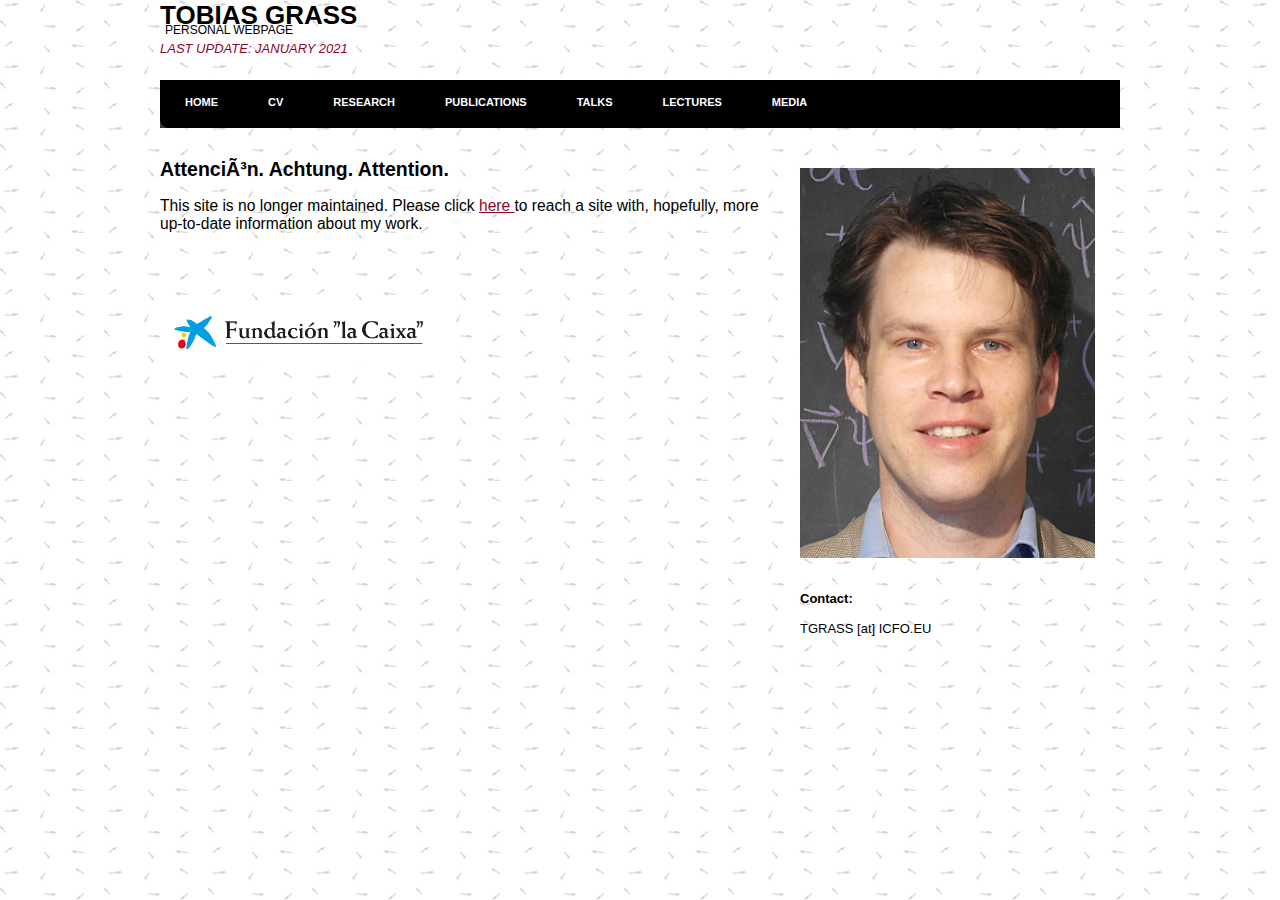
<file: index.html>
<html>
  <head>
    <meta content="text/html; charset=windows-1252" http-equiv="content-type">
    <title>Tobias Grass</title>
    <link href="style.css" rel="stylesheet" type="text/css" media="all">
  </head>
  <body>
    <div id="logo">
      <h1>Tobias Grass</h1>
      <p>Personal webpage</p>
      <address> <a>last update: January 2021</a> </address>
    </div>
    <div id="menu">
      <ul>
        <li class="first"><a href="index.html" accesskey="1" title="">Home</a></li>
        <li><a href="cv.html" accesskey="2" title="">CV</a></li>
        <li><a href="research.html" accesskey="3" title="">Research</a></li>
        <li><a href="publications.html" accesskey="4" title="">Publications</a></li>
        <li><a href="talks.html" accesskey="5">Talks</a></li>
        <li><a href="lectures.html" accesskey="6">Lectures</a></li>
        <li><a href="media.html" accesskey="7">Media</a></li>
      </ul>
    </div>
    <div id="page">
      <div id="content">
        <h2> Attención. Achtung. Attention. </h2>
        <span style="font-size: larger;">
          This site is no longer maintained. Please click
          <a href=http://tobigrass.wordpress.com> here </a> to reach a site with, hopefully, more up-to-date information about my work.
        </span>
      <p><br>
      </p>  
      <p><br>
      </p>
            <a href="https://becarioslacaixa.net/tobias-grass--B004844?nav=true"> 
       <img style="width: 280px; height: 60px;" src="images/logo_LC_ES.jpg" alt=""
            class="aligncenter border">
      </a> 
      </div>      
    </div>
    <div id="sidebar">
      <ul>
        <li> <img style="width: 295px; height: 390px;" src="images/picture_tg_small.jpg" alt=""
            class="aligncenter border"> <br>
          <br>
          <br>
          <b>Contact:</b><br>
          <br>
          TGRASS [at] ICFO.EU</li>
      </ul>
    </div>
  </body>
</html>
</file>
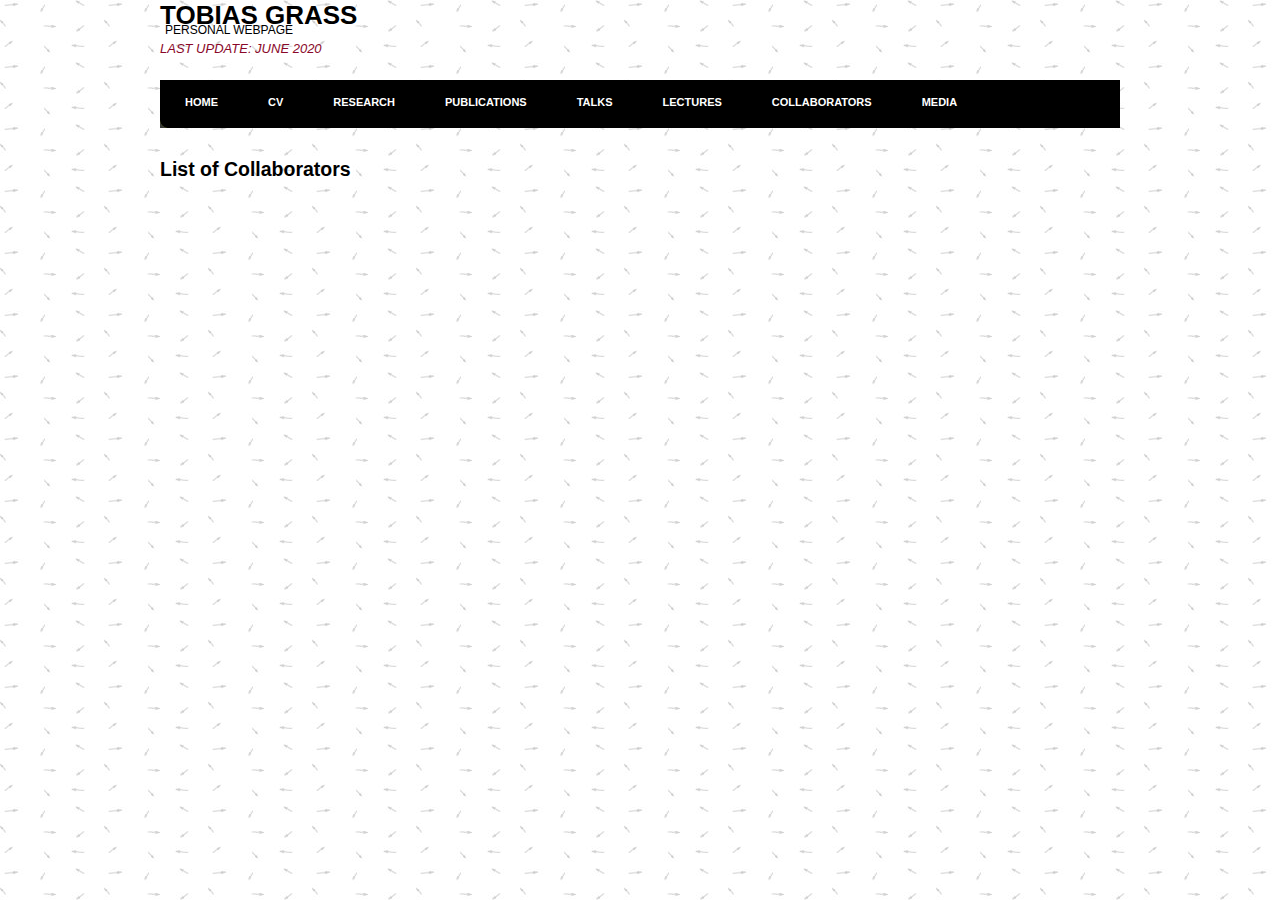
<file: collab.html>
<html>
  <head>
    <meta content="text/html; charset=windows-1252" http-equiv="content-type">
    <title>Tobias Grass</title>
    <link href="style.css" rel="stylesheet" type="text/css" media="all">
  </head>
  <body>
    <div id="logo">
      <h1>Tobias Grass</h1>
      <p>Personal webpage</p>
      <address> <a>last update: June 2020</a> </address>
    </div>
    <div id="menu">
      <ul>
        <li class="first"><a href="index.html" accesskey="1" title="">Home</a></li>
        <li><a href="cv.html" accesskey="2" title="">CV</a></li>
        <li><a href="research.html" accesskey="3" title="">Research</a></li>
        <li><a href="publications.html" accesskey="4" title="">Publications</a></li>
        <li><a href="talks.html" accesskey="5">Talks</a></li>
        <li><a href="lectures.html" accesskey="6">Lectures</a></li>
        <li><a href="collab.html" accesskey="7">Collaborators</a></li>
        <li><a href="media.html" accesskey="8">Media</a></li>
      </ul>
    </div>
    <div id="page">
      <div id="content">
        <h2> List of Collaborators</h2>
        </div>
        </div>
  </body>
</html>
</file>
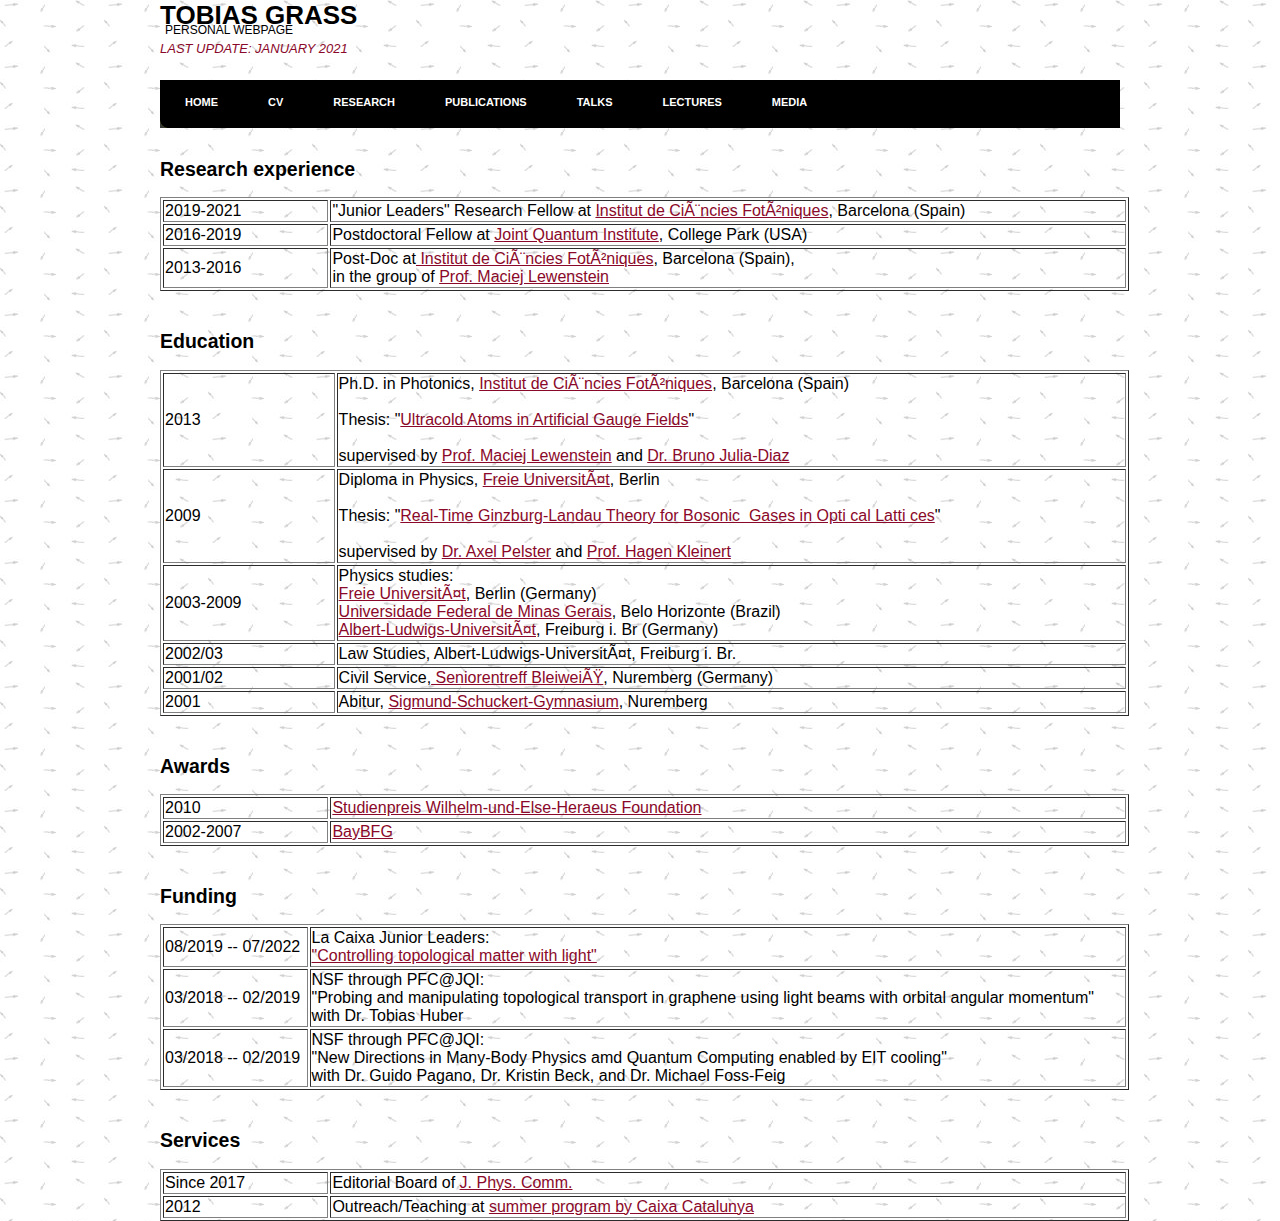
<file: cv.html>
<html>
  <head>
    <meta content="text/html; charset=windows-1252" http-equiv="content-type">
    <title>Tobias Grass</title>
    <link href="style.css" rel="stylesheet" type="text/css" media="all">
  </head>
  <body>
    <div id="logo">
      <h1>Tobias Grass</h1>
      <p>Personal webpage</p>
      <address> <a>last update: January 2021</a> </address>
    </div>
    <div id="menu">
      <ul>
        <li class="first"><a href="index.html" accesskey="1" title="">Home</a></li>
        <li><a href="cv.html" accesskey="2" title="">CV</a></li>
        <li><a href="research.html" accesskey="3" title="">Research</a></li>
        <li><a href="publications.html" accesskey="4" title="">Publications</a></li>
        <li><a href="talks.html" accesskey="5">Talks</a></li>
        <li><a href="lectures.html" accesskey="6">Lectures</a></li>
        <li><a href="media.html" accesskey="7">Media</a></li>
      </ul>
    </div>
    <div id="page">
      <div id="content">
        <h2>Research experience</h2>
        <table style="width: 969px; height: 50px;" border="1">
          <tbody>
	   <tr>
              <td>2019-2021</td>
              <td> "Junior Leaders" Research Fellow at <a href="http://www.icfo.eu">
                  Institut de Ciències Fotòniques</a>, Barcelona (Spain)</td>
            </tr>  
            <tr>
              <td>2016-2019</td>
              <td>Postdoctoral Fellow at <a href="http://www.jqi.umd.edu">Joint
                  Quantum Institute</a>, College Park (USA)</td>
            </tr>
            <tr>
              <td style="width: 161.383px;">2013-2016</td>
              <td style="width: 791.617px;">Post-Doc at<a href="http://www.icfo.eu">
                  Institut de Ciències Fotòniques</a>, Barcelona (Spain),<br>
                in the group of <a href="https://www.icfo.eu/research/84-group-member-details?people_id=25&amp;gid=23">Prof.
                  Maciej Lewenstein</a> </td>
            </tr>
          </tbody>
        </table>
        <h2><br>
        </h2>
        <h2>Education</h2>
        <table style="width: 969px; height: 346px;" border="1">
          <tbody>
            <tr>
              <td>2013</td>
              <td> Ph.D. in Photonics, <a href="http://www.icfo.eu">Institut de
                  Ciències Fotòniques</a>, Barcelona (Spain)<br>
                <br>
                Thesis: "<a href="thesis.pdf">Ultracold Atoms in Artificial
                  Gauge Fields</a>"<br>
                <br>
                supervised by <a href="https://www.icfo.eu/research/84-group-member-details?people_id=25&amp;gid=23">Prof.
                  Maciej Lewenstein</a> and <a href="http://www.ecm.ub.es/%7Ebruno/">Dr.
                  Bruno Julia-Diaz</a><br>
              </td>
            </tr>
            <tr>
              <td>2009</td>
              <td>Diploma in Physics, <a href="http://www.fu-berlin.de">Freie
                  Universität</a>, Berlin<br>
                <br>
                Thesis: "<a href="diploma.pdf">Real-Time Ginzburg-Landau Theory
                  for Bosonic&nbsp; Gases in Opti cal Latti ces</a>"<br>
                <br>
                supervised by <a href="http://www-user.rhrk.uni-kl.de/%7Eapelster/">Dr.
                  Axel Pelster</a> and <a href="http://users.physik.fu-berlin.de/%7Ekleinert/kleinert/">Prof.
                  Hagen Kleinert</a><br>
              </td>
            </tr>
            <tr>
              <td style="width: 167.083px;">2003-2009</td>
              <td style="width: 782.917px;">Physics studies:<br>
                <a href="http://www.fu-berlin.de">Freie Universität</a>, Berlin
                (Germany)<br>
                <a href="http://www.ufmg.br">Universidade Federal de Minas
                  Gerais</a>, Belo Horizonte (Brazil)<br>
                <a href="https://www.uni-freiburg.de">Albert-Ludwigs-Universität</a>,
                Freiburg i. Br (Germany)<br>
              </td>
            </tr>
            <tr>
              <td>2002/03</td>
              <td> Law Studies, Albert-Ludwigs-Universität, Freiburg i. Br.<br>
              </td>
            </tr>
            <tr>
              <td>2001/02</td>
              <td>Civil Service,<a href="https://www.nuernberg.de/internet/seniorenamt/veranstaltungen_treffs.html">
                  Seniorentreff Bleiweiß</a>, Nuremberg (Germany)<br>
              </td>
            </tr>
            <tr>
              <td>2001</td>
              <td>Abitur, <a href="http://www.sigmund-schuckert-gymnasium.de/wordpress/">Sigmund-Schuckert-Gymnasium</a>,
                Nuremberg</td>
            </tr>
          </tbody>
        </table>
        <h2><br>
        </h2>
        <h2>Awards</h2>
        <table style="width: 969px; height: 50px;" border="1">
          <tbody>
            <tr>
              <td>2010<br>
              </td>
              <td><a href="http://www.we-heraeus-stiftung.de/index.php?option=com_content&amp;view=article&amp;id=135&amp;Itemid=563">Studienpreis
                  Wilhelm-und-Else-Heraeus Foundation</a><br>
              </td>
            </tr>
            <tr>
              <td style="width: 161.383px;">2002-2007<br>
              </td>
              <td style="width: 791.617px;"><a href="https://de.wikipedia.org/wiki/Stipendium_f%C3%BCr_besonders_Begabte"><span
                    style="color: #8a0829;">BayBFG</span></a></td>
            </tr>
          </tbody>
        </table>
        <h2><br>
        </h2>
	<h2>Funding</h2>
        <table style="width: 969px; height: 50px;" border="1">
          <tbody>
            <tr>
<td>08/2019 -- 07/2022<br>
              </td>
              <td>
La Caixa Junior Leaders: <br> <a href="https://www.becarioslacaixa.net/tobias-grass--B004844?nav=true">"Controlling topological matter with light"</a>
              </td>
	</tr><tr>
 <td>03/2018 -- 02/2019<br>
              </td>
              <td>
NSF through PFC@JQI: <br>"Probing and manipulating topological transport in graphene using light beams with orbital angular momentum" <br>
with Dr. Tobias Huber
		<br>
              </td>
	</tr><tr>
    <td>03/2018 -- 02/2019<br>
              </td>
            <td>
NSF through PFC@JQI: <br> "New Directions in Many-Body Physics amd Quantum Computing enabled by EIT cooling" <br>
with Dr. Guido Pagano, Dr. Kristin Beck, and Dr. Michael Foss-Feig
		<br>
              </td>
            </tr>
          </tbody>
        </table>
        <h2><br>
        </h2>
        <h2>Services</h2>
        <table style="width: 969px; height: 50px;" border="1">
          <tbody>
            <tr>
              <td>Since 2017<br>
              </td>
              <td>Editorial Board of <a href="http://iopscience.iop.org/journal/2399-6528"><span
                    style="color: #8a0829;">J. Phys. Comm.</span></a><br>
              </td>
            </tr>
            <tr>
              <td style="width: 161.383px;">2012<br>
              </td>
              <td style="width: 791.617px;">Outreach/Teaching at <a href="http://www.jovesiciencia.com">summer
                  program by Caixa Catalunya</a></td>
            </tr>
          </tbody>
        </table>
      </div>
    </div>
    <br>
    <br>
    <br>
    <br>
    <br>
    <br>
    <br>
    <div id="sidebar">
      <ul>
        <li>&nbsp; <br>
          <br>
          <br>
        </li>
      </ul>
    </div>
  </body>
</html>
</file>
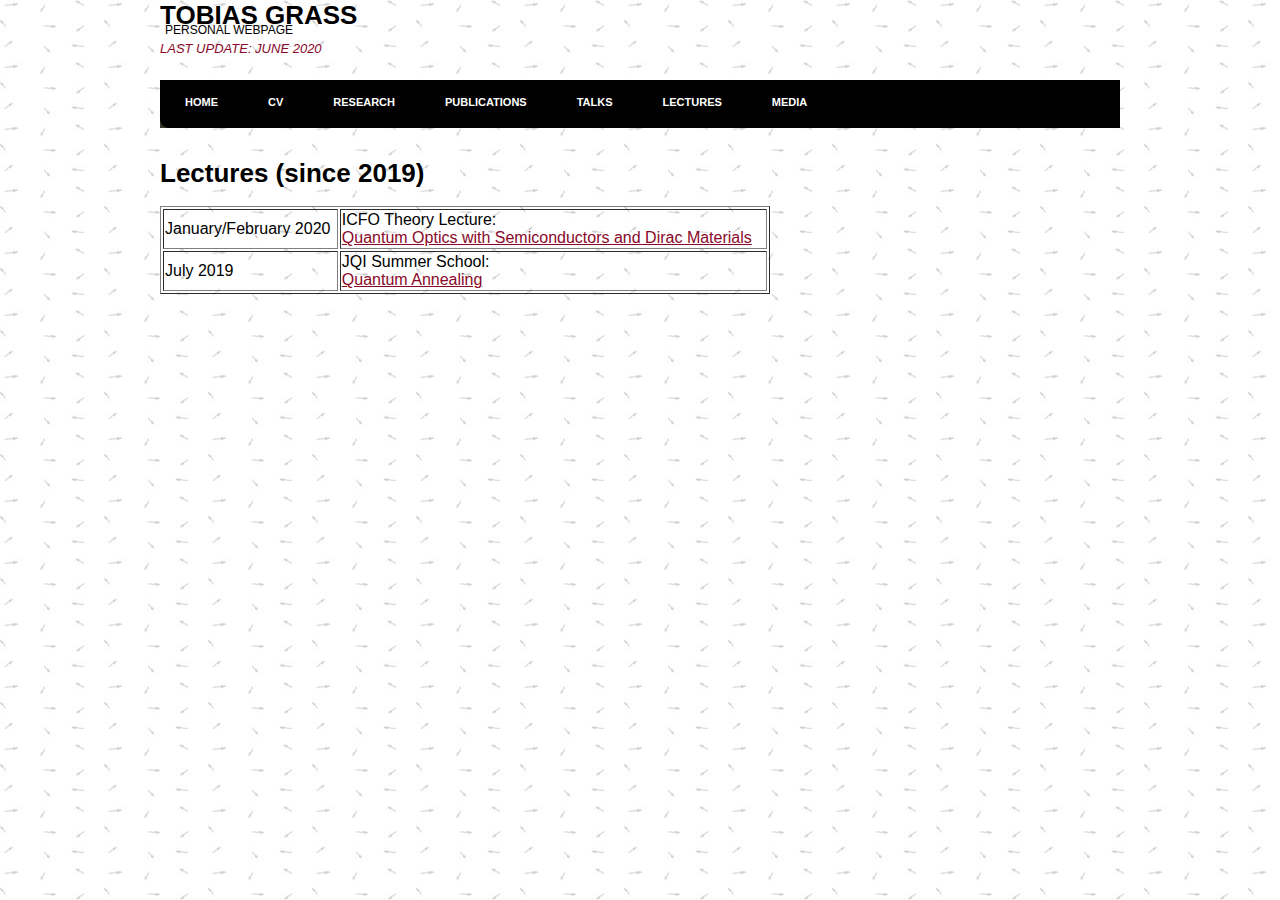
<file: lectures.html>
<html>
  <head>
    <meta content="text/html; charset=windows-1252" http-equiv="content-type">
    <title>Tobias Grass</title>
    <link href="style.css" rel="stylesheet" type="text/css" media="all">
  </head>
  <body>
    <div id="logo">
      <h1>Tobias Grass</h1>
      <p>Personal webpage</p>
      <address> <a>last update: June 2020</a> </address>
    </div>
    <div id="menu">
      <ul>
        <li class="first"><a href="index.html" accesskey="1" title="">Home</a></li>
        <li><a href="cv.html" accesskey="2" title="">CV</a></li>
        <li><a href="research.html" accesskey="3" title="">Research</a></li>
        <li><a href="publications.html" accesskey="4" title="">Publications</a></li>
        <li><a href="talks.html" accesskey="5">Talks</a></li>
        <li><a href="lectures.html" accesskey="6">Lectures</a></li>
        <li><a href="media.html" accesskey="7">Media</a></li>
      </ul>
    </div>
    <div id="page">
      <div id="content">
        <h1> Lectures (since 2019)</h1>
        <table border="1" width="100%">
          <tbody>
            <tr>
             <td>January/February 2020<br>
              </td>
              <td>ICFO Theory Lecture: 
              <br><a href="talks/ICFO_notes.pdf">Quantum Optics with Semiconductors and Dirac Materials</a></td>
            </tr><tr>
              <td>July 2019</td>
              <td>JQI Summer School: <br><a href="talks/JQI_lecture.pdf">Quantum Annealing</a></td>
            </tr>
          </div>
      </div>
          </html>
</file>
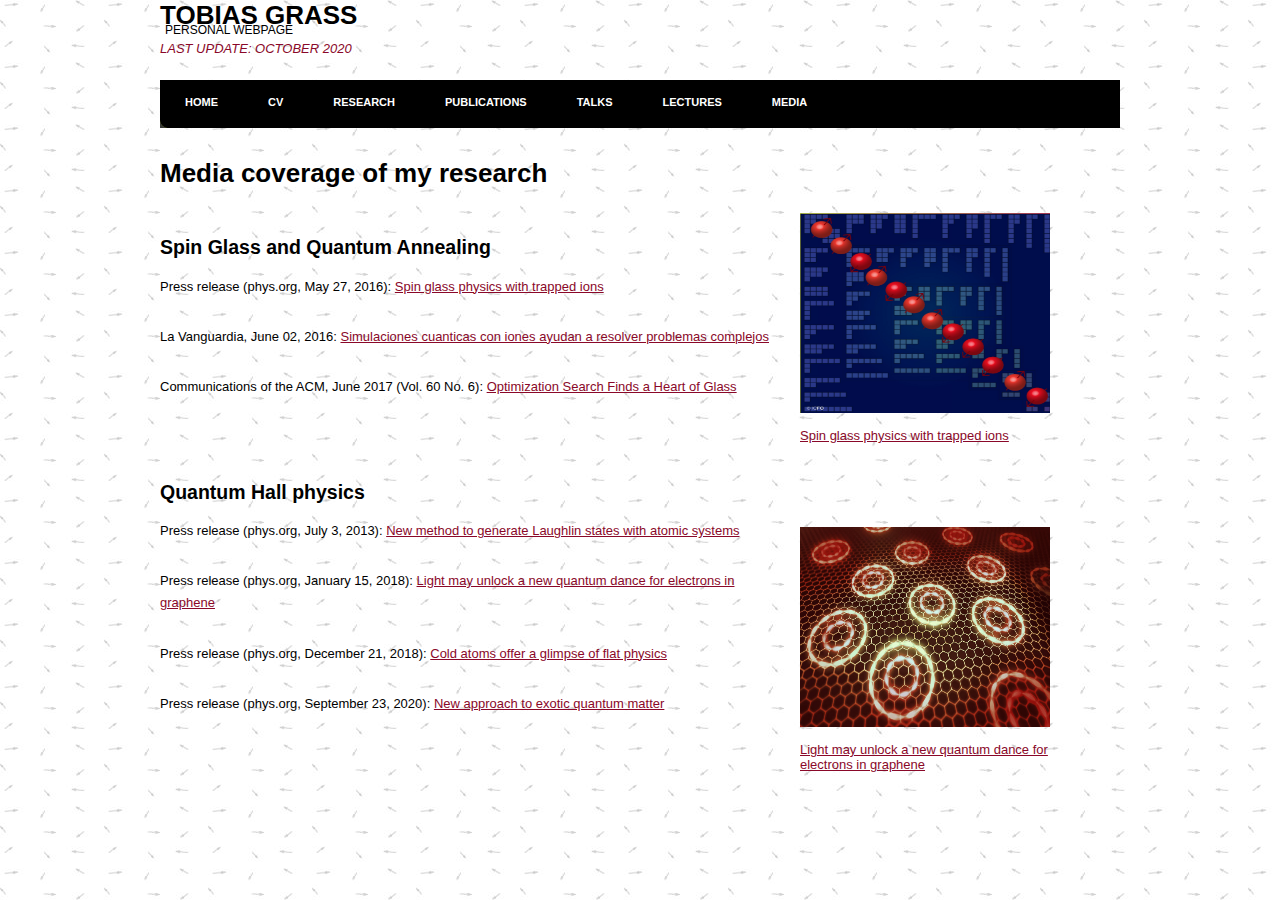
<file: media.html>
<html>
  <head>
    <meta content="text/html; charset=windows-1252" http-equiv="content-type">
    <title>Tobias Grass</title>
    <link href="style.css" rel="stylesheet" type="text/css" media="all">
  </head>
  <body>
    <div id="logo">
      <h1>Tobias Grass</h1>
      <p>Personal webpage</p>
      <address> <a>last update: October 2020</a> </address>
    </div>
    <div id="menu">
      <ul>
        <li class="first"><a href="index.html" accesskey="1" title="">Home</a></li>
        <li><a href="cv.html" accesskey="2" title="">CV</a></li>
        <li><a href="research.html" accesskey="3" title="">Research</a></li>
        <li><a href="publications.html" accesskey="4" title="">Publications</a></li>
        <li><a href="talks.html" accesskey="5">Talks</a></li>
        <li><a href="lectures.html" accesskey="6">Lectures</a></li>
        <li><a href="media.html" accesskey="7">Media</a></li>
      </ul>
    </div>
    <div id="page">
      <div id="content">
        <h1>Media coverage of my research</h1>
<br><br>
        <h2>Spin Glass and Quantum Annealing</h2>
	<p>Press release (phys.org, May 27, 2016):
        <a href="https://phys.org/news/2016-05-glass-physics-ions.html">Spin glass physics with trapped ions</a><br></p>
<br>
	<p>La Vanguardia, June 02, 2016:
	<a href="http://www.lavanguardia.com/vida/20160602/402222988579/simulaciones-cuanticas-con-iones-ayudan-a-resolver-problemas-complejos.html">Simulaciones cuanticas con iones ayudan a resolver problemas complejos</a><br></p>
<br>
	<p>Communications of the ACM, June 2017 (Vol. 60 No. 6):
	<a href="https://cacm.acm.org/magazines/2017/6/217733-optimization-search-finds-a-heart-of-glass/fulltext">Optimization Search Finds a Heart of Glass</a><br></p>
<p><br>
      </p>
<p><br>
      </p>
        <h2>Quantum Hall physics</h2>
	<p>Press release (phys.org, July 3, 2013):
	<a href="https://phys.org/news/2013-07-method-laughlin-states-atomic.html">New method to generate Laughlin states with atomic systems</a><br></p>
<br>
	<p>Press release (phys.org, January 15, 2018):
	<a href="https://phys.org/news/2018-01-quantum-electrons-graphene.html">Light may unlock a new quantum dance for electrons in graphene</a><br></p>
<br>
	<p>Press release (phys.org, December 21, 2018):
	<a href="https://phys.org/news/2018-12-cold-atoms-glimpse-flat-physics.html">Cold atoms offer a glimpse of flat physics </a><br></p>
<br>
	<p>Press release (phys.org, September 23, 2020):
	<a href="https://phys.org/news/2020-09-approach-exotic-quantum.html">New approach to exotic quantum matter</a><br></p>
<br>
        <p><span style="font-size: larger;"></span></p>
      </div>
    </div>
    <br>
    <br>
    <br>
    <div id="sidebar"> <img style="width: 250px; height: 200px;" src="images/spinglassphy.jpg"
        alt="" class="aligncenter border"> <br>
      <br>
      <a href="https://phys.org/news/2016-05-glass-physics-ions.html">Spin glass physics with trapped ions</a><br>
      <p><br>
      </p>
      <p><br>
      </p>
      <img style="width: 250px; height: 200px;" src="images/lightmayunlo.jpg" alt=""
        class="aligncenter border"> <br>
      <br>
      <a href="https://phys.org/news/2018-01-quantum-electrons-graphene.html">Light may unlock a new quantum dance for electrons in graphene</a><br>
    </div>
  </body>
</html>
</file>
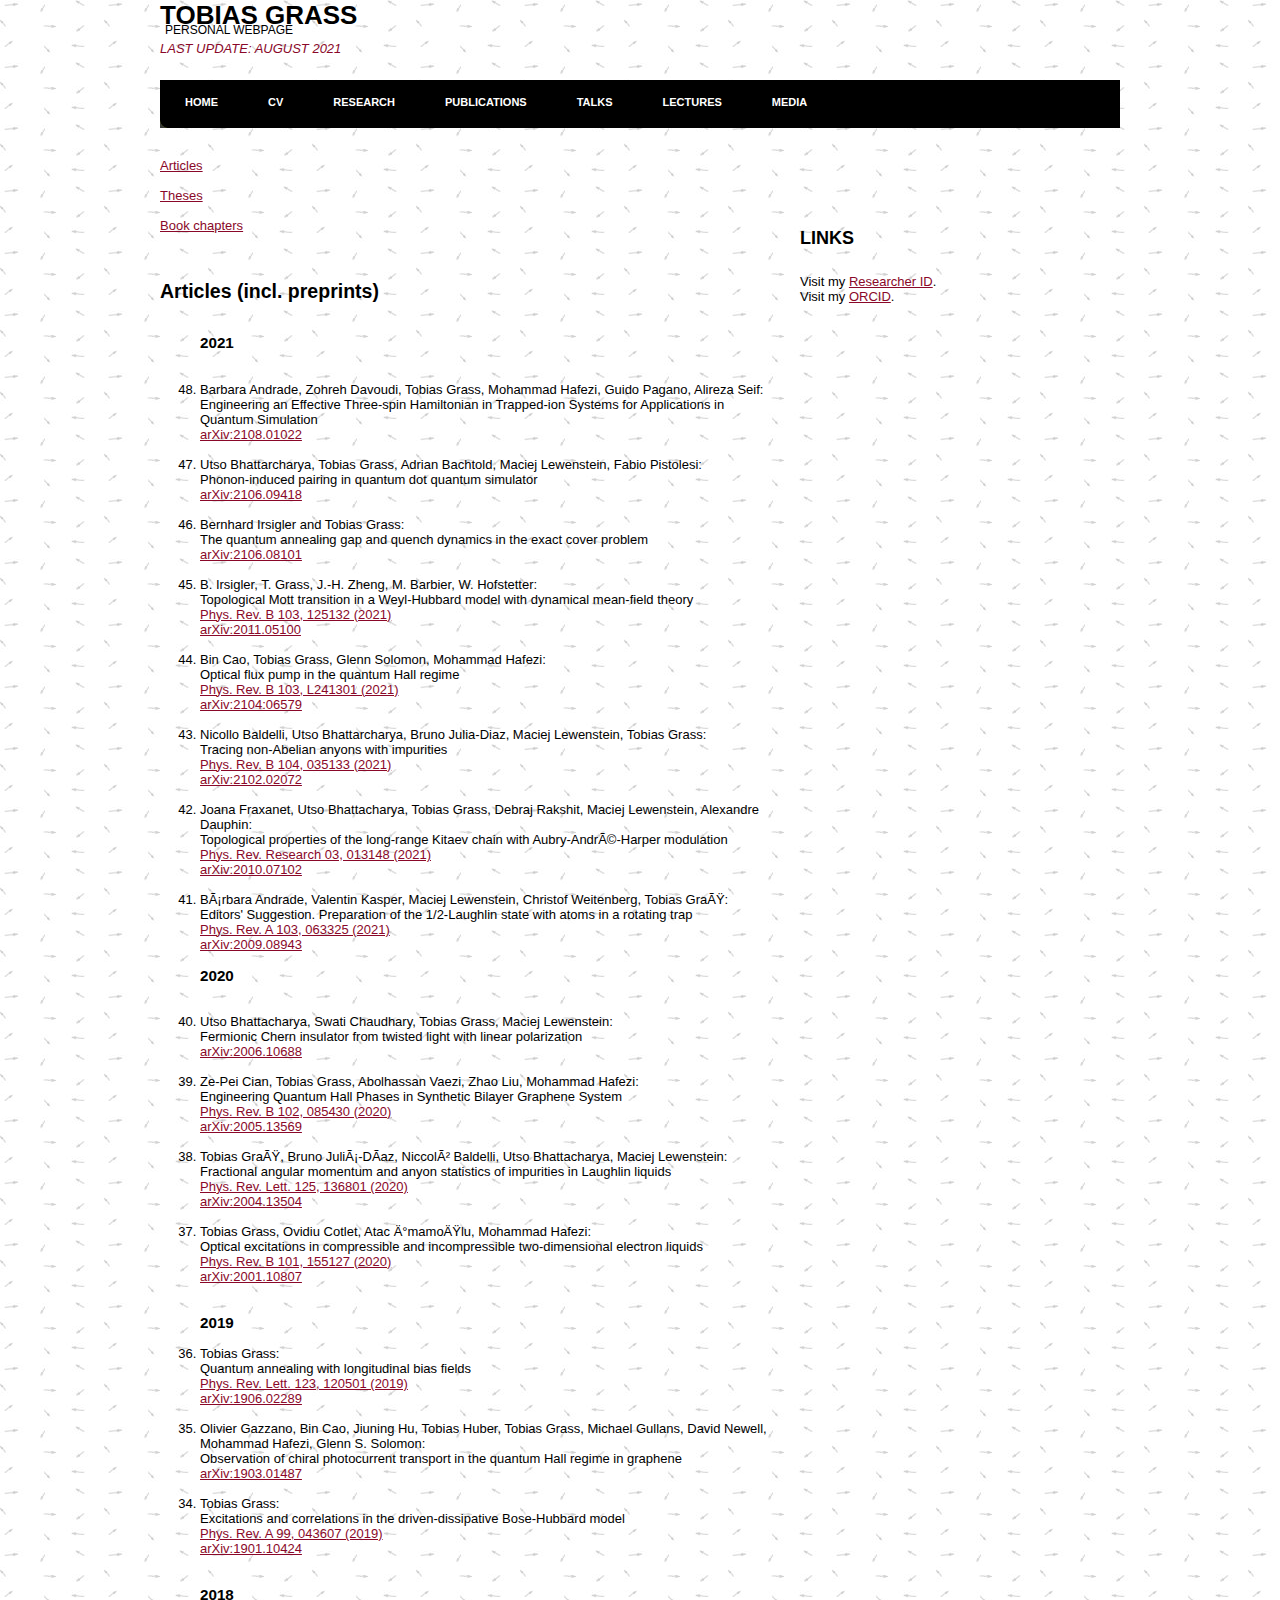
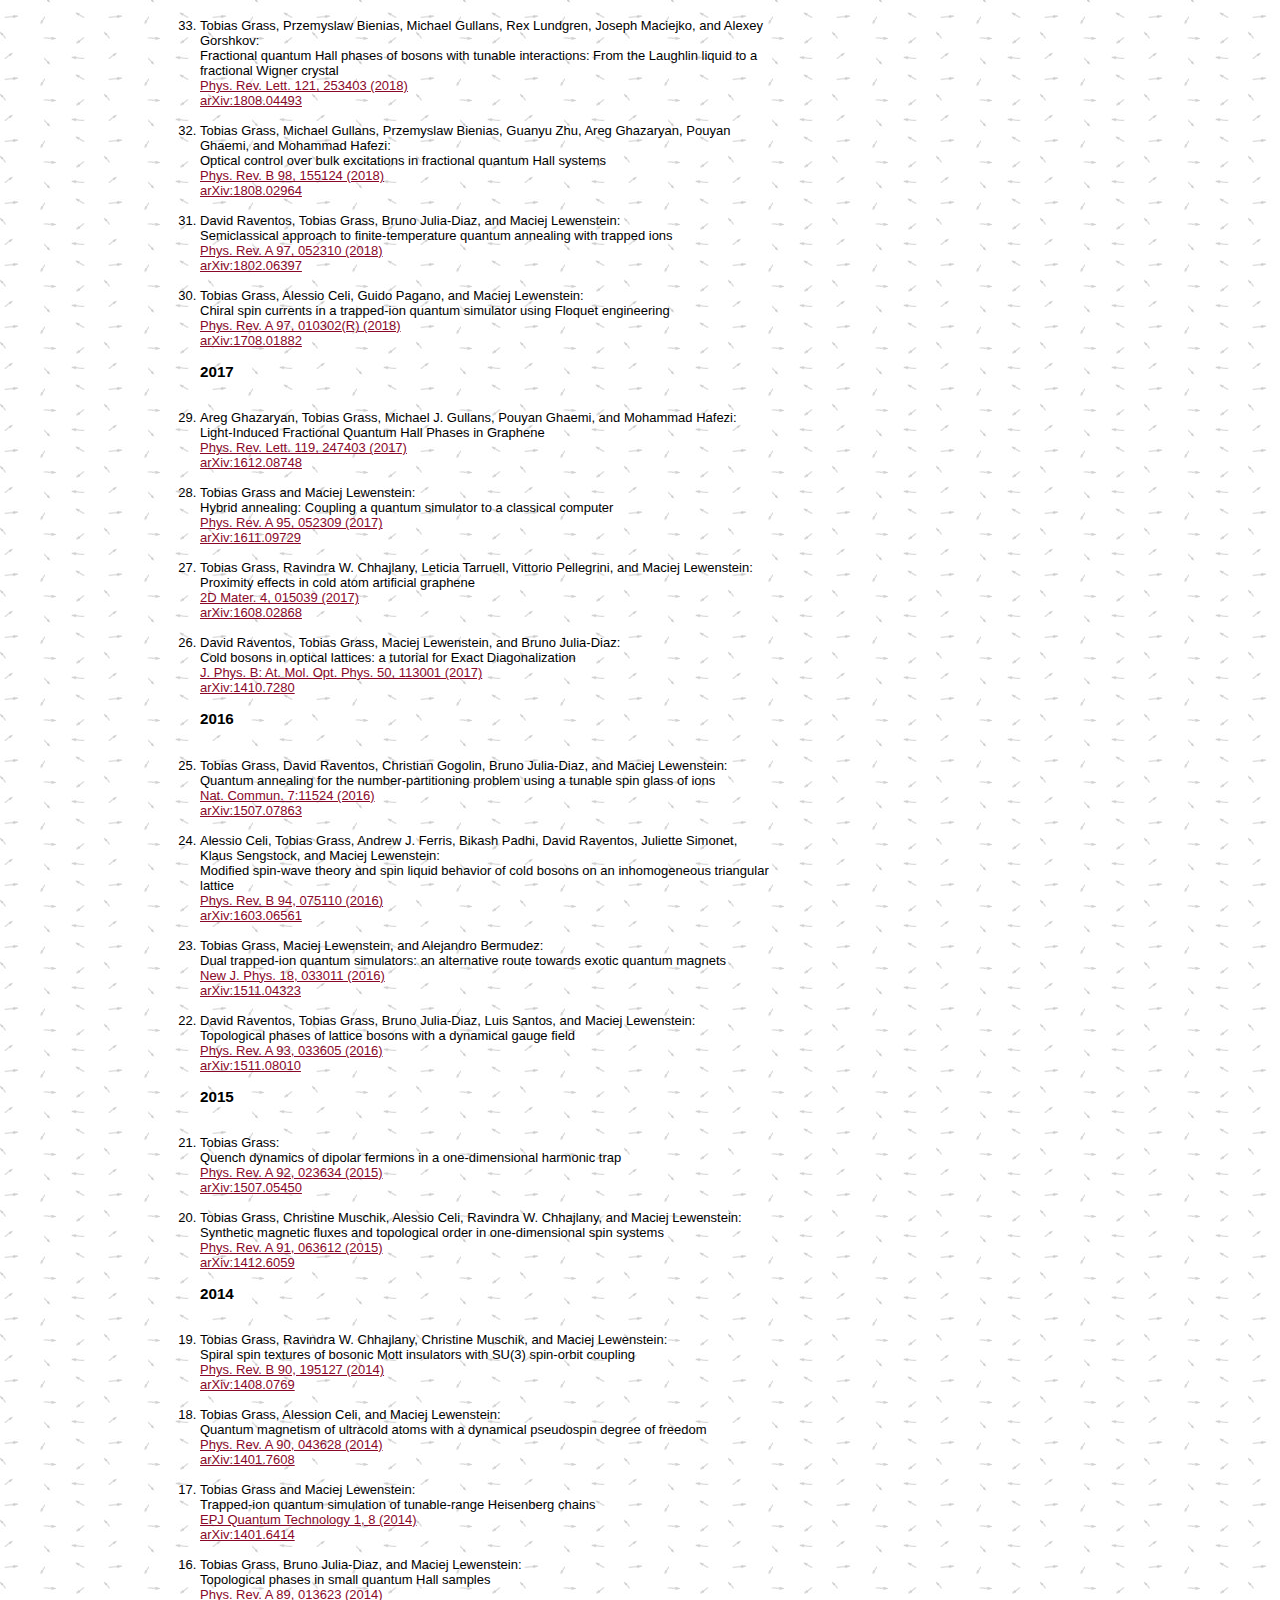
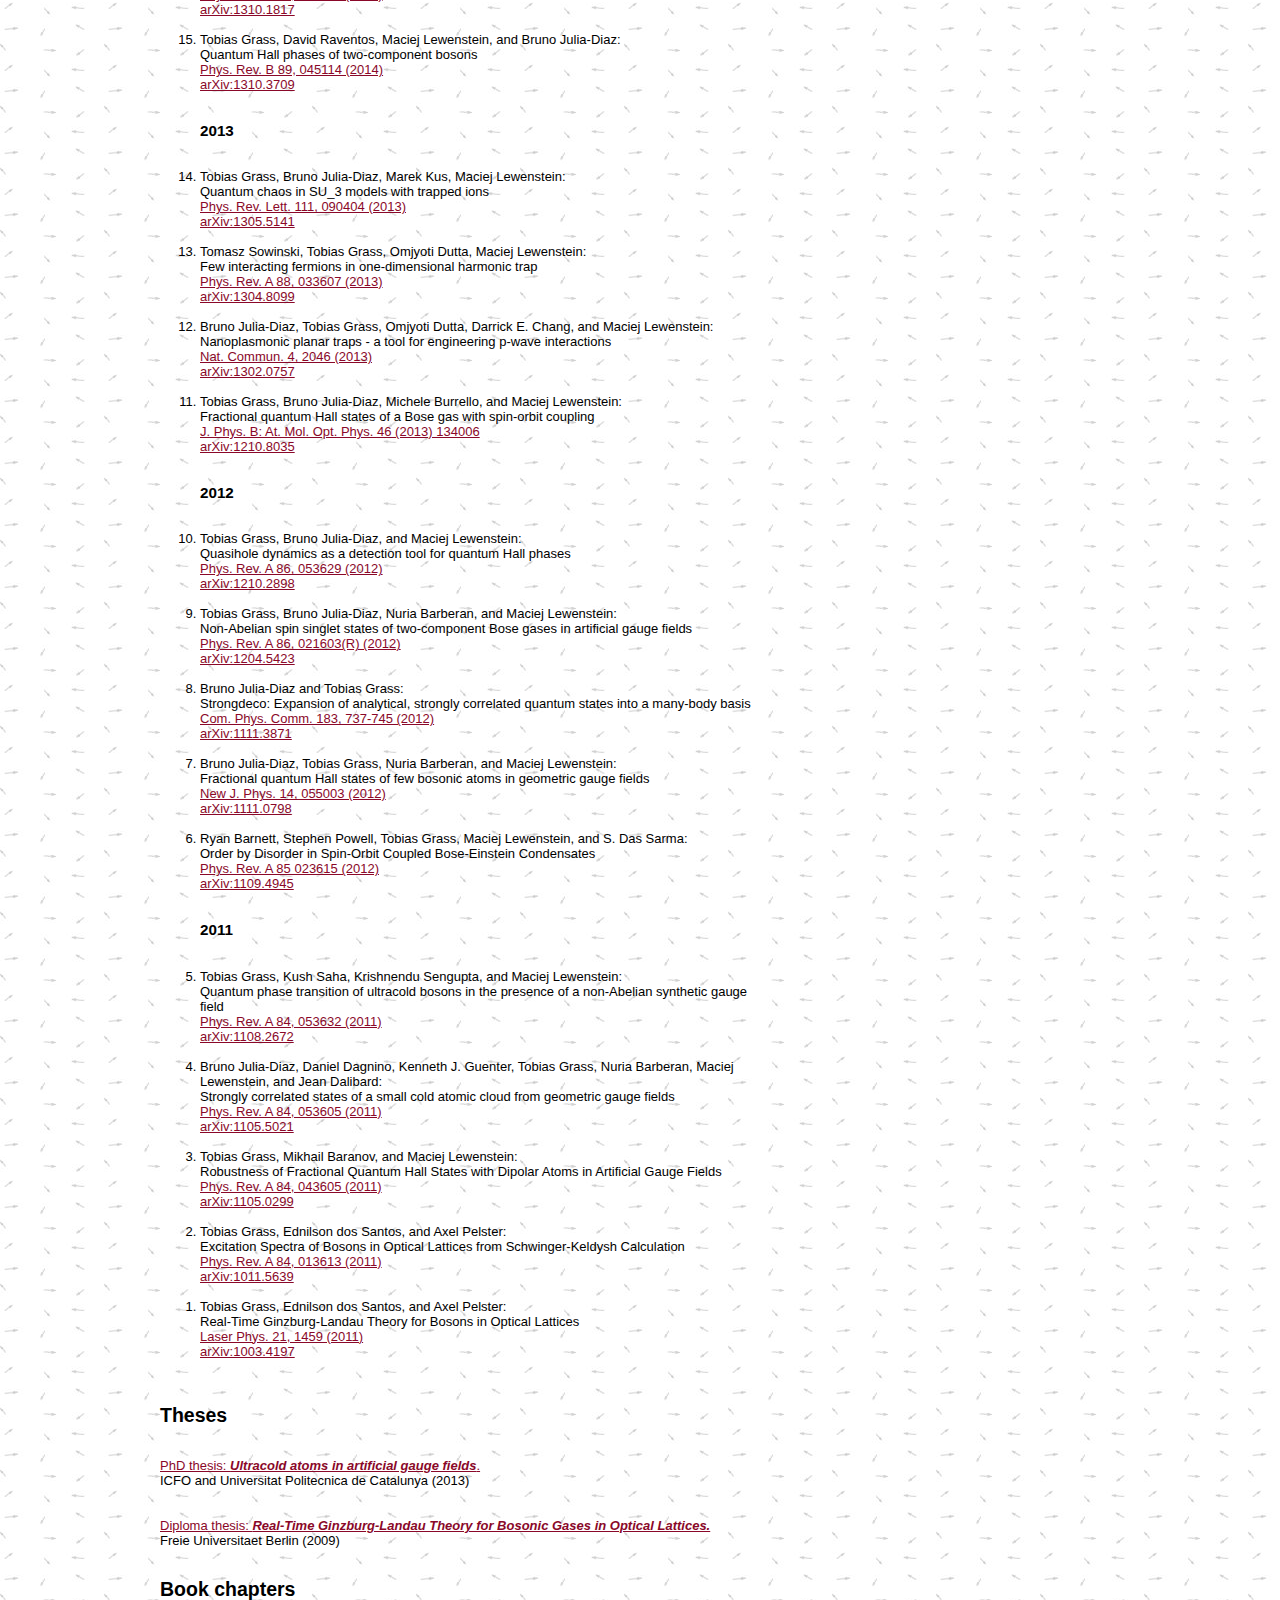
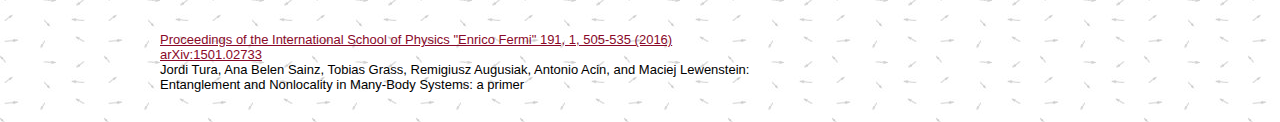
<file: publications.html>
<html>
  <head>
    <meta content="text/html; charset=windows-1252" http-equiv="content-type">
    <title>Tobias Grass</title>
    <link href="style.css" rel="stylesheet" type="text/css" media="all">
  </head>
  <body>
    <div id="logo">
      <h1>Tobias Grass</h1>
      <p>Personal webpage</p>
      <address> <a>last update: August 2021</a> </address>
    </div>
    <div id="menu">
      <ul>
        <li class="first"><a href="index.html" accesskey="1" title="">Home</a></li>
        <li><a href="cv.html" accesskey="2" title="">CV</a></li>
        <li><a href="research.html" accesskey="3" title="">Research</a></li>
        <li><a href="publications.html" accesskey="4" title="">Publications</a></li>
        <li><a href="talks.html" accesskey="5">Talks</a></li>
        <li><a href="lectures.html" accesskey="6">Lectures</a></li>
        <li><a href="media.html" accesskey="7">Media</a></li>
      </ul>
    </div>
    <div id="page">
      <div id="content"> <a href="#journal">Articles</a><br>
        <br>
        <a href="#thesis">Theses</a><br>
        <br>
        <a href="#book">Book chapters</a><br>
        <br>
        <h3><br>
        </h3>
        <h2>Articles (incl. preprints)<a name="journal"></a> </h2>
        <br>
        <ol reversed="">
	<h3> 2021</h3>
        <br>
	<li> 	
	Barbara Andrade, Zohreh Davoudi, Tobias Grass, Mohammad Hafezi, Guido Pagano, Alireza Seif:<br>
	Engineering an Effective Three-spin Hamiltonian in Trapped-ion Systems for Applications in Quantum Simulation  <br>
	<a href="https://arxiv.org/abs/2108.01022 "> arXiv:2108.01022  </a><br>
        <br>
	</li>
	<li> 	
	Utso Bhattarcharya, Tobias Grass, Adrian Bachtold, Maciej Lewenstein, Fabio Pistolesi:<br>
	Phonon-induced pairing in quantum dot quantum simulator <br>
	<a href="https://arxiv.org/abs/2106.09418 "> arXiv:2106.09418  </a><br>
        <br>
	</li>
	<li> 	
	Bernhard Irsigler and Tobias Grass:<br>
	The quantum annealing gap and quench dynamics in the exact cover problem  <br>
	<a href="https://arxiv.org/abs/2106.08101 "> arXiv:2106.08101  </a><br>
        <br>
	</li>
	<li> 	
	B. Irsigler, T. Grass, J.-H. Zheng, M. Barbier, W. Hofstetter:<br>
	Topological Mott transition in a Weyl-Hubbard model with dynamical mean-field theory <br>
	<a href="https://journals.aps.org/prb/abstract/10.1103/PhysRevB.103.125132"> Phys. Rev. B 103, 125132 (2021) </a><br> 
	<a href="https://arxiv.org/abs/2011.05100 "> arXiv:2011.05100  </a><br>
        <br>
	</li>
	<li>
	Bin Cao, Tobias Grass, Glenn Solomon, Mohammad Hafezi: <br>
	Optical flux pump in the quantum Hall regime <br>
	<a href="https://journals.aps.org/prb/abstract/10.1103/PhysRevB.103.L241301">	Phys. Rev. B 103, L241301 (2021)  </a><br>
	<a href="https://arxiv.org/abs/2104.06579"> arXiv:2104:06579 </a><br>
	<br>
	</li>
	<li>
	Nicollo Baldelli, Utso Bhattarcharya, Bruno Julia-Diaz, Maciej Lewenstein, Tobias Grass:<br>
	Tracing non-Abelian anyons with impurities <br>
	<a href="https://journals.aps.org/prb/abstract/10.1103/PhysRevB.104.035133">  Phys. Rev. B 104, 035133 (2021)  </a><br>
	<a href="https://arxiv.org/abs/2102.02072 "> arXiv:2102.02072  </a><br>
        <br>
	</li>
	<li> 	
	Joana Fraxanet, Utso Bhattacharya, Tobias Grass, Debraj Rakshit, Maciej Lewenstein, Alexandre Dauphin:<br>
	Topological properties of the long-range Kitaev chain with Aubry-André-Harper modulation <br>
	<a href="https://journals.aps.org/prresearch/abstract/10.1103/PhysRevResearch.3.013148"> Phys. Rev. Research 03, 013148 (2021) </a><br>
	<a href="https://arxiv.org/abs/2010.07102 "> arXiv:2010.07102  </a><br>
        <br>
	</li>	
	<li> 	
	Bárbara Andrade, Valentin Kasper, Maciej Lewenstein, Christof Weitenberg, Tobias Graß:<br>
	Editors' Suggestion. Preparation of the 1/2-Laughlin state with atoms in a rotating trap <br>
		<a href="https://journals.aps.org/pra/abstract/10.1103/PhysRevA.103.063325"> Phys. Rev. A 103, 063325 (2021) </a><br>
		<a href="https://arxiv.org/abs/2009.08943"> arXiv:2009.08943 </a><br>
            <br>
	</li>
	<h3> 2020</h3>
        <br>
	<li> 	
	Utso Bhattacharya, Swati Chaudhary, Tobias Grass, Maciej Lewenstein:<br>
	Fermionic Chern insulator from twisted light with linear polarization <br>
		<a href="https://arxiv.org/abs/2006.10688 ">
              arXiv:2006.10688 </a><br>
            <br>
	</li>
	<li> 	
	Ze-Pei Cian, Tobias Grass, Abolhassan Vaezi, Zhao Liu, Mohammad Hafezi:<br>
	Engineering Quantum Hall Phases in Synthetic Bilayer Graphene System <br>
	    <a href="https://journals.aps.org/prb/abstract/10.1103/PhysRevB.102.085430"> Phys. Rev. B 102, 085430 (2020) </a><br>
		<a href="https://arxiv.org/abs/2005.13569 "> arXiv:2005.13569 </a><br>
            <br>
	</li>
	<li> 
	Tobias Graß, Bruno Juliá-Díaz, Niccolò Baldelli, Utso Bhattacharya, Maciej Lewenstein:<br>
	Fractional angular momentum and anyon statistics of impurities in Laughlin liquids <br>
	   <a href="https://link.aps.org/doi/10.1103/PhysRevLett.125.136801">
              Phys. Rev. Lett. 125, 136801 (2020) </a><br>
		<a href="https://arxiv.org/abs/2004.13504">
              arXiv:2004.13504  </a><br>
            <br>
	</li>		
	<li> 
	Tobias Grass, Ovidiu Cotlet, Atac İmamoğlu, Mohammad Hafezi:<br>
	Optical excitations in compressible and incompressible two-dimensional electron liquids <br>
  	 <a href="https://journals.aps.org/prb/abstract/10.1103/PhysRevB.101.155127">
              Phys. Rev. B 101, 155127 (2020) </a><br>
	   <a href="https://arxiv.org/abs/2001.10807">
              arXiv:2001.10807</a><br>
            <br>
	</li>		
	<br> 
        <h3> 2019</h3>
	<li> 
	Tobias Grass:<br>
	Quantum annealing with longitudinal bias fields <br>
  	 <a href="https://journals.aps.org/prl/abstract/10.1103/PhysRevLett.123.120501">
              Phys. Rev. Lett. 123, 120501 (2019) </a><br>
	   <a href="https://arxiv.org/abs/1906.02289">
              arXiv:1906.02289</a><br>
            <br>
	</li>	
	<li> 
	Olivier Gazzano, Bin Cao, Jiuning Hu, Tobias Huber, Tobias Grass, Michael Gullans, David Newell, Mohammad Hafezi, Glenn S. Solomon:<br>
	Observation of chiral photocurrent transport in the quantum Hall regime in graphene <br>
	   <a href="https://arxiv.org/abs/1903.01487 ">
              arXiv:1903.01487 </a><br>
            <br>
	</li>	
	<li> 
	Tobias Grass:<br>
	Excitations and correlations in the driven-dissipative Bose-Hubbard model<br>
  	 <a href="https://journals.aps.org/pra/abstract/10.1103/PhysRevA.99.043607">
              Phys. Rev. A 99, 043607 (2019) </a><br>
	   <a href="https://arxiv.org/abs/1901.10424">
              arXiv:1901.10424</a><br>
            <br>
	</li>	
	<br>
	<h3> 2018</h3>	
	<li> 
	Tobias Grass,  Przemyslaw Bienias, Michael Gullans, Rex Lundgren, Joseph Maciejko, and Alexey Gorshkov:<br>
	Fractional quantum Hall phases of bosons with tunable interactions: From the Laughlin liquid to a fractional Wigner crystal<br>
  	 <a href="https://journals.aps.org/prl/abstract/10.1103/PhysRevLett.121.253403">
              Phys. Rev. Lett. 121, 253403 (2018)</a><br>
	   <a href="https://arxiv.org/abs/1808.04493">
              arXiv:1808.04493</a><br>
            <br>
	</li>
	<li> 
	Tobias Grass, Michael Gullans, Przemyslaw Bienias, Guanyu Zhu, Areg Ghazaryan, Pouyan Ghaemi, and Mohammad Hafezi:<br>
	Optical control over bulk excitations in fractional quantum Hall systems<br>
  	 <a href="https://journals.aps.org/prb/abstract/10.1103/PhysRevB.98.155124">
              Phys. Rev. B 98, 155124 (2018)</a><br>
	   <a href="https://arxiv.org/abs/1808.02964">
              arXiv:1808.02964</a><br>
            <br>
	</li>
          <li> David Raventos, Tobias Grass, Bruno Julia-Diaz, and Maciej Lewenstein:<br>
	  Semiclassical approach to finite-temperature quantum annealing with trapped ions <br>
	   <a href="https://journals.aps.org/pra/abstract/10.1103/PhysRevA.97.052310">
             Phys. Rev. A 97, 052310 (2018)</a><br>
	   <a href="https://arxiv.org/abs/1802.06397">
              arXiv:1802.06397</a><br>
            <br>
          </li>
          <li>Tobias Grass, Alessio Celi, Guido Pagano, and Maciej Lewenstein:<br>
            Chiral spin currents in a trapped-ion quantum simulator using Floquet engineering <br>
	   <a href="https://journals.aps.org/pra/abstract/10.1103/PhysRevA.97.010302">
            Phys. Rev. A 97, 010302(R) (2018)</a><br>
	   <a href="https://arxiv.org/abs/1708.01882">
              arXiv:1708.01882</a><br>
            <br>
          </li>
         <h3> 2017</h3>
          <br>
          <li>Areg Ghazaryan, Tobias Grass, Michael J. Gullans, Pouyan Ghaemi, and Mohammad Hafezi:<br>
            Light-Induced Fractional Quantum Hall Phases in Graphene <br>
            <a href="https://journals.aps.org/prl/abstract/10.1103/PhysRevLett.119.247403">
              Phys. Rev. Lett. 119, 247403 (2017)</a><br>
	    <a href="https://arxiv.org/abs/1612.08748">
		arXiv:1612.08748</a><br>
            <br>
          </li>
          <li> Tobias Grass and Maciej Lewenstein:<br>
            Hybrid annealing: Coupling a quantum simulator to a classical
            computer <br>
            <a href="https://journals.aps.org/pra/abstract/10.1103/PhysRevA.95.052309">
              Phys. Rev. A 95, 052309 (2017)</a><br>
            <a href="http://arxiv.org/abs/1611.09729">arXiv:1611.09729</a><br>
            <br>
          </li>
          <li> Tobias Grass, Ravindra W. Chhajlany, Leticia Tarruell, Vittorio
            Pellegrini, and Maciej Lewenstein:<br>
            Proximity effects in cold atom artificial graphene<br>
            <a href="https://doi.org/10.1088/2053-1583/aa50c6"> 2D Mater. 4,
              015039 (2017)</a><br>
            <a href="http://arxiv.org/abs/1608.02868">arXiv:1608.02868</a><br>
            <br>
          </li>
          <li> David Raventos, Tobias Grass, Maciej Lewenstein, and Bruno
            Julia-Diaz:<br>
            Cold bosons in optical lattices: a tutorial for Exact
            Diagonalization<br>
            <a href="http://iopscience.iop.org/article/10.1088/1361-6455/aa68b1/meta">
              J. Phys. B: At. Mol. Opt. Phys. 50, 113001 (2017)</a><br>
            <a href="http://arxiv.org/abs/1410.7280">arXiv:1410.7280</a><br>
            <br>
          </li>
          <h3> 2016 </h3>
          <br>
          <li>Tobias Grass, David Raventos, Christian Gogolin, Bruno Julia-Diaz,
            and Maciej Lewenstein:<br>
            Quantum annealing for the number-partitioning problem using a
            tunable spin glass of ions<br>
            <a href="https://www.nature.com/articles/ncomms11524">Nat. Commun.
              7:11524 (2016)</a><br>
            <a href="http://arxiv.org/abs/1507.07863">arXiv:1507.07863</a><br>
            <br>
          </li>
          <li>Alessio Celi, Tobias Grass, Andrew J. Ferris, Bikash Padhi, David
            Raventos, Juliette Simonet, Klaus Sengstock, and Maciej Lewenstein:<br>
            Modified spin-wave theory and spin liquid behavior of cold bosons on
            an inhomogeneous triangular lattice<br>
            <a href="https://journals.aps.org/prb/abstract/10.1103/PhysRevB.94.075110">Phys.
              Rev. B 94, 075110 (2016)</a><br>
            <a href="http://arxiv.org/abs/1603.06561">arXiv:1603.06561</a><br>
            <br>
          </li>
          <li>Tobias Grass, Maciej Lewenstein, and Alejandro Bermudez:<br>
            Dual trapped-ion quantum simulators: an alternative route towards
            exotic quantum magnets<br>
            <a href="http://iopscience.iop.org/article/10.1088/1367-2630/18/3/033011/meta">New
              J. Phys. 18, 033011 (2016)</a><br>
            <a href="http://arxiv.org/abs/1511.04323">arXiv:1511.04323</a><br>
            <br>
          </li>
          <li>David Raventos, Tobias Grass, Bruno Julia-Diaz, Luis Santos, and
            Maciej Lewenstein:<br>
            Topological phases of lattice bosons with a dynamical gauge field<br>
            <a href="https://journals.aps.org/pra/abstract/10.1103/PhysRevA.93.033605">Phys.
              Rev. A 93, 033605 (2016)</a><br>
            <a href="http://arxiv.org/abs/1511.08010">arXiv:1511.08010</a><br>
            <br>
          </li>
          <h3> 2015 </h3>
          <br>
          <li>Tobias Grass:<br>
            Quench dynamics of dipolar fermions in a one-dimensional harmonic
            trap<br>
            <a href="https://journals.aps.org/pra/abstract/10.1103/PhysRevA.92.023634">Phys.
              Rev. A 92, 023634 (2015)</a><br>
            <a href="http://arxiv.org/abs/1507.05450">arXiv:1507.05450</a><br>
            <br>
          </li>
          <li>Tobias Grass, Christine Muschik, Alessio Celi, Ravindra W.
            Chhajlany, and Maciej Lewenstein: <br>
            Synthetic magnetic fluxes and topological order in one-dimensional
            spin systems<br>
            <a href="https://journals.aps.org/pra/abstract/10.1103/PhysRevA.91.063612">Phys.
              Rev. A 91, 063612 (2015) </a><br>
            <a href="http://arxiv.org/abs/1412.6059">arXiv:1412.6059</a><br>
            <br>
          </li>
          <h3> 2014 </h3>
          <br>
          <li>Tobias Grass, Ravindra W. Chhajlany, Christine Muschik, and Maciej
            Lewenstein: <br>
            Spiral spin textures of bosonic Mott insulators with SU(3)
            spin-orbit coupling<br>
            <a href="https://journals.aps.org/prb/abstract/10.1103/PhysRevB.90.195127">Phys.
              Rev. B 90, 195127 (2014)</a><br>
            <a href="http://arxiv.org/abs/1408.0769">arXiv:1408.0769</a><br>
            <br>
          </li>
          <li>Tobias Grass, Alession Celi, and Maciej Lewenstein: <br>
            Quantum magnetism of ultracold atoms with a dynamical pseudospin
            degree of freedom<br>
            <a href="https://journals.aps.org/pra/abstract/10.1103/PhysRevA.90.043628">Phys.
              Rev. A 90, 043628 (2014)</a><br>
            <a href="http://arxiv.org/abs/1401.7608">arXiv:1401.7608</a><br>
            <br>
          </li>
          <li> Tobias Grass and Maciej Lewenstein: <br>
            Trapped-ion quantum simulation of tunable-range Heisenberg chains <br>
            <a href="http://www.epjquantumtechnology.com/content/1/1/8"> EPJ
              Quantum Technology 1, 8 (2014)</a><br>
            <a href="http://arxiv.org/abs/1401.6414">arXiv:1401.6414</a><br>
            <br>
          </li>
          <li> Tobias Grass, Bruno Julia-Diaz, and Maciej Lewenstein: <br>
            Topological phases in small quantum Hall samples <br>
            <a href="http://link.aps.org/doi/10.1103/PhysRevA.89.013623">Phys.
              Rev. A 89, 013623 (2014)</a><br>
            <a href="http://arxiv.org/abs/1310.1817">arXiv:1310.1817 </a><br>
            <br>
          </li>
          <li> Tobias Grass, David Raventos, Maciej Lewenstein, and Bruno
            Julia-Diaz: <br>
            Quantum Hall phases of two-component bosons <br>
            <a href="http://journals.aps.org/prb/abstract/10.1103/PhysRevB.89.045114">Phys.
              Rev. B 89, 045114 (2014)</a><br>
            <a href="http://arxiv.org/abs/1310.3709">arXiv:1310.3709 </a><br>
            <br>
          </li>
          <br>
          <h3> 2013 </h3>
          <br>
          <li>Tobias Grass, Bruno Julia-Diaz, Marek Kus, Maciej Lewenstein:<br>
            Quantum chaos in SU_3 models with trapped ions <br>
            <a href="http://journals.aps.org/prl/abstract/10.1103/PhysRevLett.111.090404">
              Phys. Rev. Lett. 111, 090404 (2013)</a><br>
            <a href="http://arxiv.org/abs/1305.5141">arXiv:1305.5141</a><br>
            <br>
          </li>
          <li>Tomasz Sowinski, Tobias Grass, Omjyoti Dutta, Maciej Lewenstein:<br>
            Few interacting fermions in one-dimensional harmonic trap <br>
            <a href="http://journals.aps.org/pra/abstract/10.1103/PhysRevA.88.033607">
              Phys. Rev. A 88, 033607 (2013) </a><br>
            <a href="http://arxiv.org/abs/1304.8099">arXiv:1304.8099</a><br>
            <br>
          </li>
          <li>Bruno Julia-Diaz, Tobias Grass, Omjyoti Dutta, Darrick E. Chang,
            and Maciej Lewenstein:<br>
            Nanoplasmonic planar traps - a tool for engineering p-wave
            interactions <br>
            <a href="http://www.nature.com/ncomms/2013/130703/ncomms3046/full/ncomms3046.html">
              Nat. Commun. 4, 2046 (2013) </a><br>
            <a href="http://arxiv.org/abs/1302.0757">arXiv:1302.0757</a><br>
            <br>
          </li>
          <li>Tobias Grass, Bruno Julia-Diaz, Michele Burrello, and Maciej
            Lewenstein:<br>
            Fractional quantum Hall states of a Bose gas with spin-orbit
            coupling <br>
            <a href="http://iopscience.iop.org/0953-4075/46/13/134006/"> J.
              Phys. B: At. Mol. Opt. Phys. 46 (2013) 134006 </a><br>
            <a href="http://arxiv.org/abs/1210.8035">arXiv:1210.8035</a><br>
            <br>
          </li>
          <br>
          <h3> 2012 </h3>
          <br>
          <li>Tobias Grass, Bruno Julia-Diaz, and Maciej Lewenstein:<br>
            Quasihole dynamics as a detection tool for quantum Hall phases <br>
            <a href="http://journals.aps.org/pra/abstract/10.1103/PhysRevA.86.053629">
              Phys. Rev. A 86, 053629 (2012) </a><br>
            <a href="http://arxiv.org/abs/1210.2898">arXiv:1210.2898</a><br>
            <br>
          </li>
          <li>Tobias Grass, Bruno Julia-Diaz, Nuria Barberan, and Maciej
            Lewenstein:<br>
            Non-Abelian spin singlet states of two-component Bose gases in
            artificial gauge fields <br>
            <a href="http://journals.aps.org/pra/abstract/10.1103/PhysRevA.86.021603">
              Phys. Rev. A 86, 021603(R) (2012) </a><br>
            <a href="http://arxiv.org/abs/1204.5423">arXiv:1204.5423</a><br>
            <br>
          </li>
          <li>Bruno Julia-Diaz and Tobias Grass:<br>
            Strongdeco: Expansion of analytical, strongly correlated quantum
            states into a many-body basis <br>
            <a href="http://www.sciencedirect.com/science/article/pii/S0010465511003791">
              Com. Phys. Comm. 183, 737-745 (2012) </a><br>
            <a href="http://arxiv.org/abs/1111.3871">arXiv:1111.3871</a><br>
            <br>
          </li>
          <li> Bruno Julia-Diaz, Tobias Grass, Nuria Barberan, and Maciej
            Lewenstein:<br>
            Fractional quantum Hall states of few bosonic atoms in geometric
            gauge fields <br>
            <a href="http://iopscience.iop.org/1367-2630/14/5/055003/"> New J.
              Phys. 14, 055003 (2012) </a><br>
            <a href="http://arxiv.org/abs/1111.0798">arXiv:1111.0798</a><br>
            <br>
          </li>
          <li> Ryan Barnett, Stephen Powell, Tobias Grass, Maciej Lewenstein,
            and S. Das Sarma:<br>
            Order by Disorder in Spin-Orbit Coupled Bose-Einstein Condensates <br>
            <a href="http://journals.aps.org/pra/abstract/10.1103/PhysRevA.85.023615">
              Phys. Rev. A 85 023615 (2012) </a><br>
            <a href="http://arxiv.org/abs/1109.4945">arXiv:1109.4945</a><br>
            <br>
          </li>
          <br>
          <h3> 2011 </h3>
          <br>
          <li>Tobias Grass, Kush Saha, Krishnendu Sengupta, and Maciej
            Lewenstein:<br>
            Quantum phase transition of ultracold bosons in the presence of a
            non-Abelian synthetic gauge field <br>
            <a href="http://journals.aps.org/pra/abstract/10.1103/PhysRevA.84.053632">
              Phys. Rev. A 84, 053632 (2011) </a><br>
            <a href="http://arxiv.org/abs/1108.2672">arXiv:1108.2672</a><br>
            <br>
          </li>
          <li>Bruno Julia-Diaz, Daniel Dagnino, Kenneth J. Guenter, Tobias
            Grass, Nuria Barberan, Maciej Lewenstein, and Jean Dalibard:<br>
            Strongly correlated states of a small cold atomic cloud from
            geometric gauge fields <br>
            <a href="http://journals.aps.org/pra/abstract/10.1103/PhysRevA.84.053605">
              Phys. Rev. A 84, 053605 (2011) </a><br>
            <a href="http://arxiv.org/abs/1105.5021">arXiv:1105.5021</a><br>
            <br>
          </li>
          <li>Tobias Grass, Mikhail Baranov, and Maciej Lewenstein:<br>
            Robustness of Fractional Quantum Hall States with Dipolar Atoms in
            Artificial Gauge Fields <br>
            <a href="http://journals.aps.org/pra/abstract/10.1103/PhysRevA.84.043605">
              Phys. Rev. A 84, 043605 (2011) </a><br>
            <a href="http://arxiv.org/abs/1105.0299">arXiv:1105.0299</a><br>
            <br>
          </li>
          <li> Tobias Grass, Ednilson dos Santos, and Axel Pelster:<br>
            Excitation Spectra of Bosons in Optical Lattices from
            Schwinger-Keldysh Calculation <br>
            <a href="http://journals.aps.org/pra/abstract/10.1103/PhysRevA.84.013613">
              Phys. Rev. A 84, 013613 (2011) </a><br>
            <a href="http://arxiv.org/abs/1011.5639">arXiv:1011.5639</a><br>
            <br>
          </li>
          <li> Tobias Grass, Ednilson dos Santos, and Axel Pelster:<br>
            Real-Time Ginzburg-Landau Theory for Bosons in Optical Lattices <br>
            <a href="http://link.springer.com/article/10.1134%2FS1054660X11150096">
              Laser Phys. 21, 1459 (2011) </a><br>
            <a href="http://arxiv.org/abs/1003.4197">arXiv:1003.4197</a></li>
        </ol>
        <h3><br>
        </h3>
        <h2>Theses <a name="thesis"></a></h2>
        <br>
        <a href="thesis.pdf">PhD thesis: <i><b>Ultracold atoms in artificial
              gauge fields</b></i>.</a>&nbsp; <br>
        ICFO and Universitat Politecnica de Catalunya (2013) <br>
        <br>
        <br>
        <a href="diploma.pdf">Diploma thesis: <i><b>Real-Time Ginzburg-Landau
              Theory for Bosonic Gases in Optical Lattices.</b></i></a><br>
        Freie Universitaet Berlin (2009)<br>
        <br>
        <br>
        <h2>Book chapters<a name="book"></a></h2>
        <br>
        <a href="http://ebooks.iospress.nl/volume/quantum-matter-at-ultralow-temperatures">
          Proceedings of the International School of Physics "Enrico Fermi" 191,
          1, 505-535 (2016) </a><br>
        <a href="http://arxiv.org/abs/1501.02733">arXiv:1501.02733</a><br>
        Jordi Tura, Ana Belen Sainz, Tobias Grass, Remigiusz Augusiak, Antonio
        Acin, and Maciej Lewenstein:<br>
        Entanglement and Nonlocality in Many-Body Systems: a primer <br>
        <br>
        <br>
      </div>
    </div>
    <br>
    <div id="sidebar"> <br>
      <ul>
        <li><br>
          <br>
          <h2> Links </h2>
          Visit my <a href="https://publons.com/researcher/2399545/tobias-grass/"><span
              style="color: #8a0829;">Researcher ID</span></a>.</li>
        <li>Visit my <a href="http://orcid.org/0000-0002-8163-9353">ORCID</a>.</li>
      </ul>
      <ul>
      </ul>
    </div>
  </body>
</html>
</file>
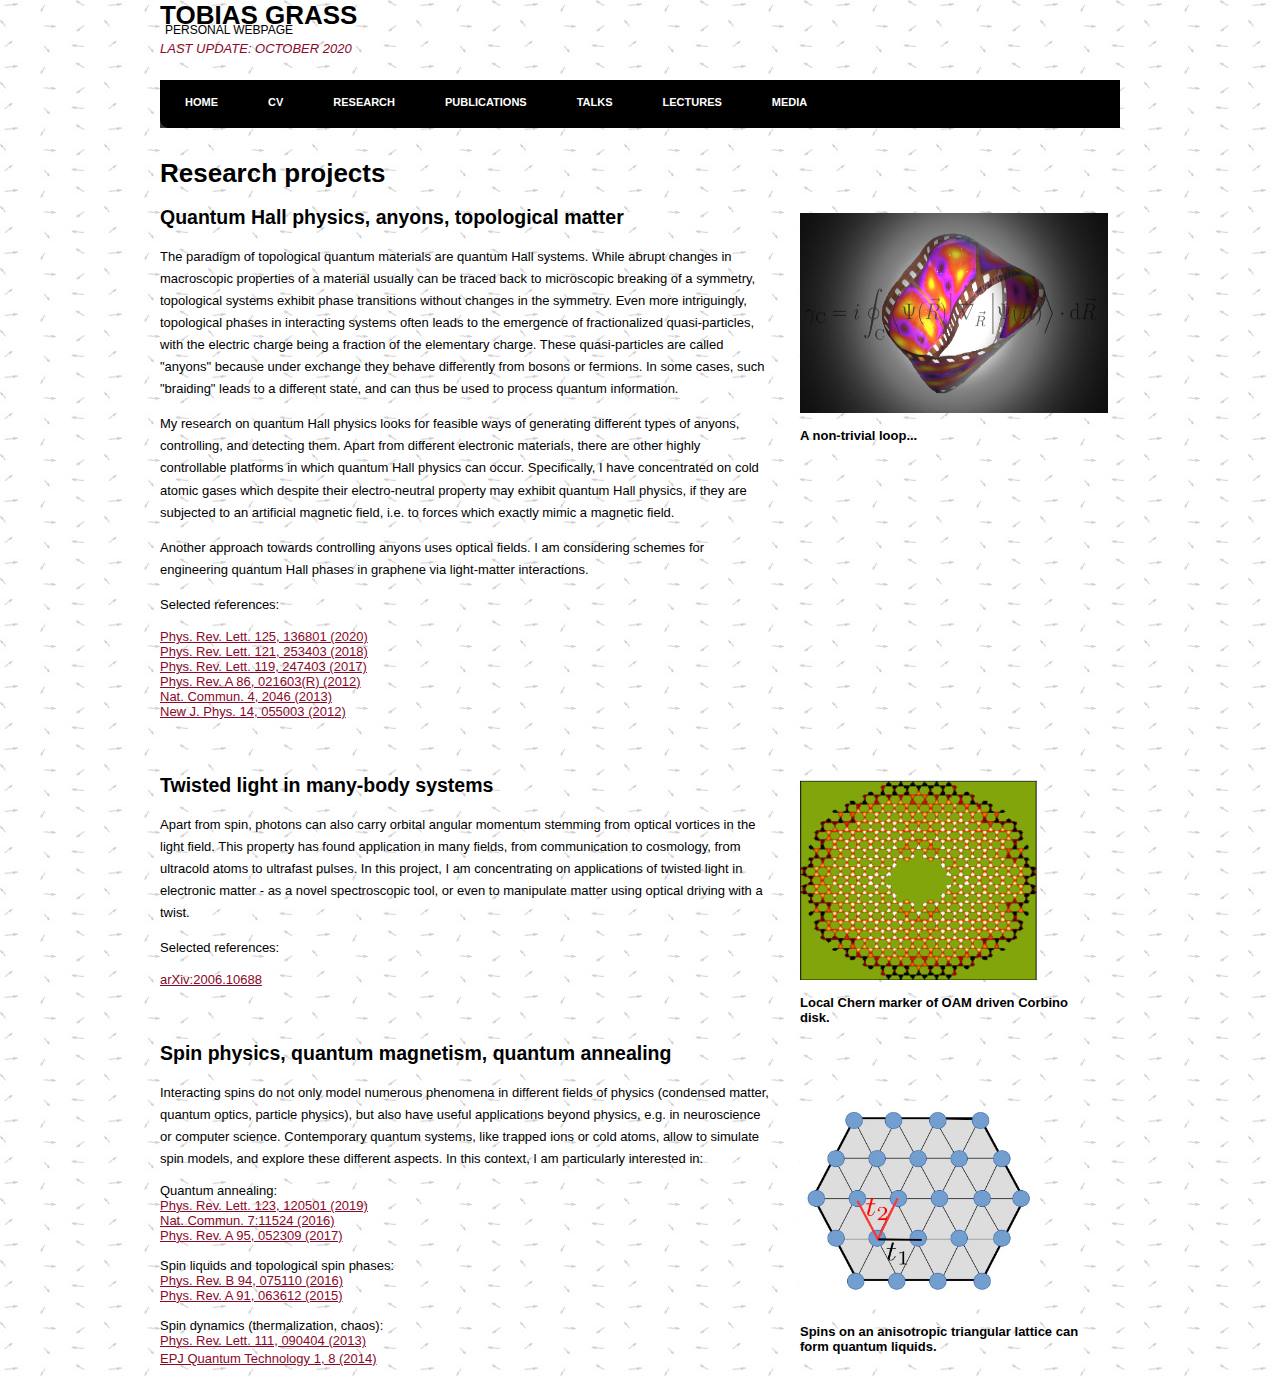
<file: research.html>
<html>
  <head>
    <meta content="text/html; charset=windows-1252" http-equiv="content-type">
    <title>Tobias Grass</title>
    <link href="style.css" rel="stylesheet" type="text/css" media="all">
  </head>
  <body>
    <div id="logo">
      <h1>Tobias Grass</h1>
      <p>Personal webpage</p>
      <address> <a>last update: October 2020</a> </address>
    </div>
    <div id="menu">
      <ul>
        <li class="first"><a href="index.html" accesskey="1" title="">Home</a></li>
        <li><a href="cv.html" accesskey="2" title="">CV</a></li>
        <li><a href="research.html" accesskey="3" title="">Research</a></li>
        <li><a href="publications.html" accesskey="4" title="">Publications</a></li>
        <li><a href="talks.html" accesskey="5">Talks</a></li>
        <li><a href="lectures.html" accesskey="6">Lectures</a></li>
        <li><a href="media.html" accesskey="7">Media</a></li>
      </ul>
    </div>
    <div id="page">
      <div id="content">
        <h1>Research projects</h1>
        <h2>Quantum Hall physics, anyons, topological matter</h2>
        <p>The paradigm of topological quantum materials are quantum Hall
          systems. While abrupt changes in macroscopic properties of a material
          usually can be traced back to microscopic breaking of a symmetry,
          topological systems exhibit phase transitions without changes in the
          symmetry. Even more intriguingly, topological phases in interacting
          systems often leads to the emergence of fractionalized
          quasi-particles, with the electric charge being a fraction of the
          elementary charge. These quasi-particles are called "anyons" because
          under exchange they behave differently from bosons or fermions. In
          some cases, such "braiding" leads to a different state, and can thus
          be used to process quantum information.</p>
        <p>My research on quantum Hall physics looks for feasible ways of
          generating different types of anyons, controlling, and detecting them.
          Apart from different electronic materials, there are other highly controllable platforms in which quantum Hall physics can occur.
          Specifically, I have concentrated on cold atomic gases which despite their
          electro-neutral property may exhibit quantum Hall physics, if they are
          subjected to an artificial magnetic field, i.e. to forces which
          exactly mimic a magnetic field.</p>
        <p>Another approach towards controlling anyons uses optical fields. I am
          considering schemes for engineering quantum Hall phases in graphene
          via light-matter interactions. </p>
        <p>Selected references:</p>
 <a href="https://journals.aps.org/prb/abstract/10.1103/PhysRevB.101.155127">
              Phys. Rev. Lett. 125, 136801 (2020) </a><br>
<a href="https://journals.aps.org/prl/abstract/10.1103/PhysRevLett.121.253403">
              Phys. Rev. Lett. 121, 253403 (2018)</a><br>
<a href="https://journals.aps.org/prl/abstract/10.1103/PhysRevLett.119.247403">
              Phys. Rev. Lett. 119, 247403 (2017)</a><br>        
        <a href="http://journals.aps.org/pra/abstract/10.1103/PhysRevA.86.021603">Phys.
          Rev. A 86, 021603(R) (2012) <br>
        </a> <a href="http://www.nature.com/ncomms/2013/130703/ncomms3046/full/ncomms3046.html">
          Nat. Commun. 4, 2046 (2013) </a><br>
        <a href="http://iopscience.iop.org/1367-2630/14/5/055003/">New J. Phys.
          14, 055003 (2012) </a><br>
        <h2></h2>
        <h2><br>
        </h2>
        <h2>Twisted light in many-body systems </h2>
        <p> Apart from spin, photons can also carry orbital angular momentum stemming from optical vortices in the light field. This property has found application in many 
          fields, from communication to cosmology, from ultracold atoms to ultrafast pulses. In this project, I am concentrating on applications of twisted light in electronic 
          matter - as a novel spectroscopic tool, or even to manipulate matter using optical driving with a twist. </p>
        <p>Selected references:</p>
    <a href="https://arxiv.org/abs/2006.10688 ">
              arXiv:2006.10688 </a><br>
        <h2></h2>
        <h2><br>
        </h2>
        <h2>Spin physics, quantum magnetism, quantum annealing</h2>
        <p>Interacting spins do not only model numerous phenomena in different
          fields of physics (condensed matter, quantum optics, particle
          physics), but also have useful applications beyond physics, e.g. in
          neuroscience or computer science. Contemporary quantum systems, like
          trapped ions or cold atoms, allow to simulate spin models, and explore
          these different aspects. In this context, I am particularly interested
          in:</p>
        Quantum annealing: <br>
         <a href="https://journals.aps.org/prl/abstract/10.1103/PhysRevLett.123.120501">
              Phys. Rev. Lett. 123, 120501 (2019) </a><br>
        <a href="https://www.nature.com/articles/ncomms11524">Nat. Commun.
          7:11524 (2016)</a><br>
        <a href="https://journals.aps.org/pra/abstract/10.1103/PhysRevA.95.052309">
          Phys. Rev. A 95, 052309 (2017)</a><br>
        <br>
        Spin liquids and topological spin phases:<br>
        <a href="https://journals.aps.org/prb/abstract/10.1103/PhysRevB.94.075110">Phys.
          Rev. B 94, 075110 (2016)</a><br>
        <a href="https://journals.aps.org/pra/abstract/10.1103/PhysRevA.91.063612">Phys.
          Rev. A 91, 063612 (2015)</a><br>
        <br>
        Spin dynamics (thermalization, chaos):<br>
        <a href="http://journals.aps.org/prl/abstract/10.1103/PhysRevLett.111.090404">
          Phys. Rev. Lett. 111, 090404 (2013)</a><br>
        <p><a href="http://www.epjquantumtechnology.com/content/1/1/8"> EPJ
            Quantum Technology 1, 8 (2014)</a></p>
        <p> </p>
        <p><span style="font-size: larger;"></span></p>
      </div>
    </div>
    <br>
    <br>
    <br>
    <div id="sidebar"> <img style="width: 308px; height: 200px;" src="images/titlestrip.jpg"
        alt="" class="aligncenter border"> <br>
      <br>
      <b>A non-trivial loop...</b>
      <p><br>
      </p>
      <p><br>
      </p>
      <p><br>
      </p>
      <p><br>
      </p>
      <p><br>
      </p>
      <p><br>
      </p>
       <p><br>
      </p>
      <p><br>
      </p>
      <img style="width: 237px; height: 200px;" src="images/corbino.png" alt=""
        class="aligncenter border"> <br>
      <br>
      <b>Local Chern marker of OAM driven Corbino disk.</b>
      <p><br>
      </p>
      <p><br>
      </p>
      <img style="width: 237px; height: 200px;" src="images/triangular.jpg" alt=""
        class="aligncenter border"> <br>
      <br>
      <b>Spins on an anisotropic triangular lattice can form quantum liquids.</b>
    </div>
  </body>
</html>
</file>
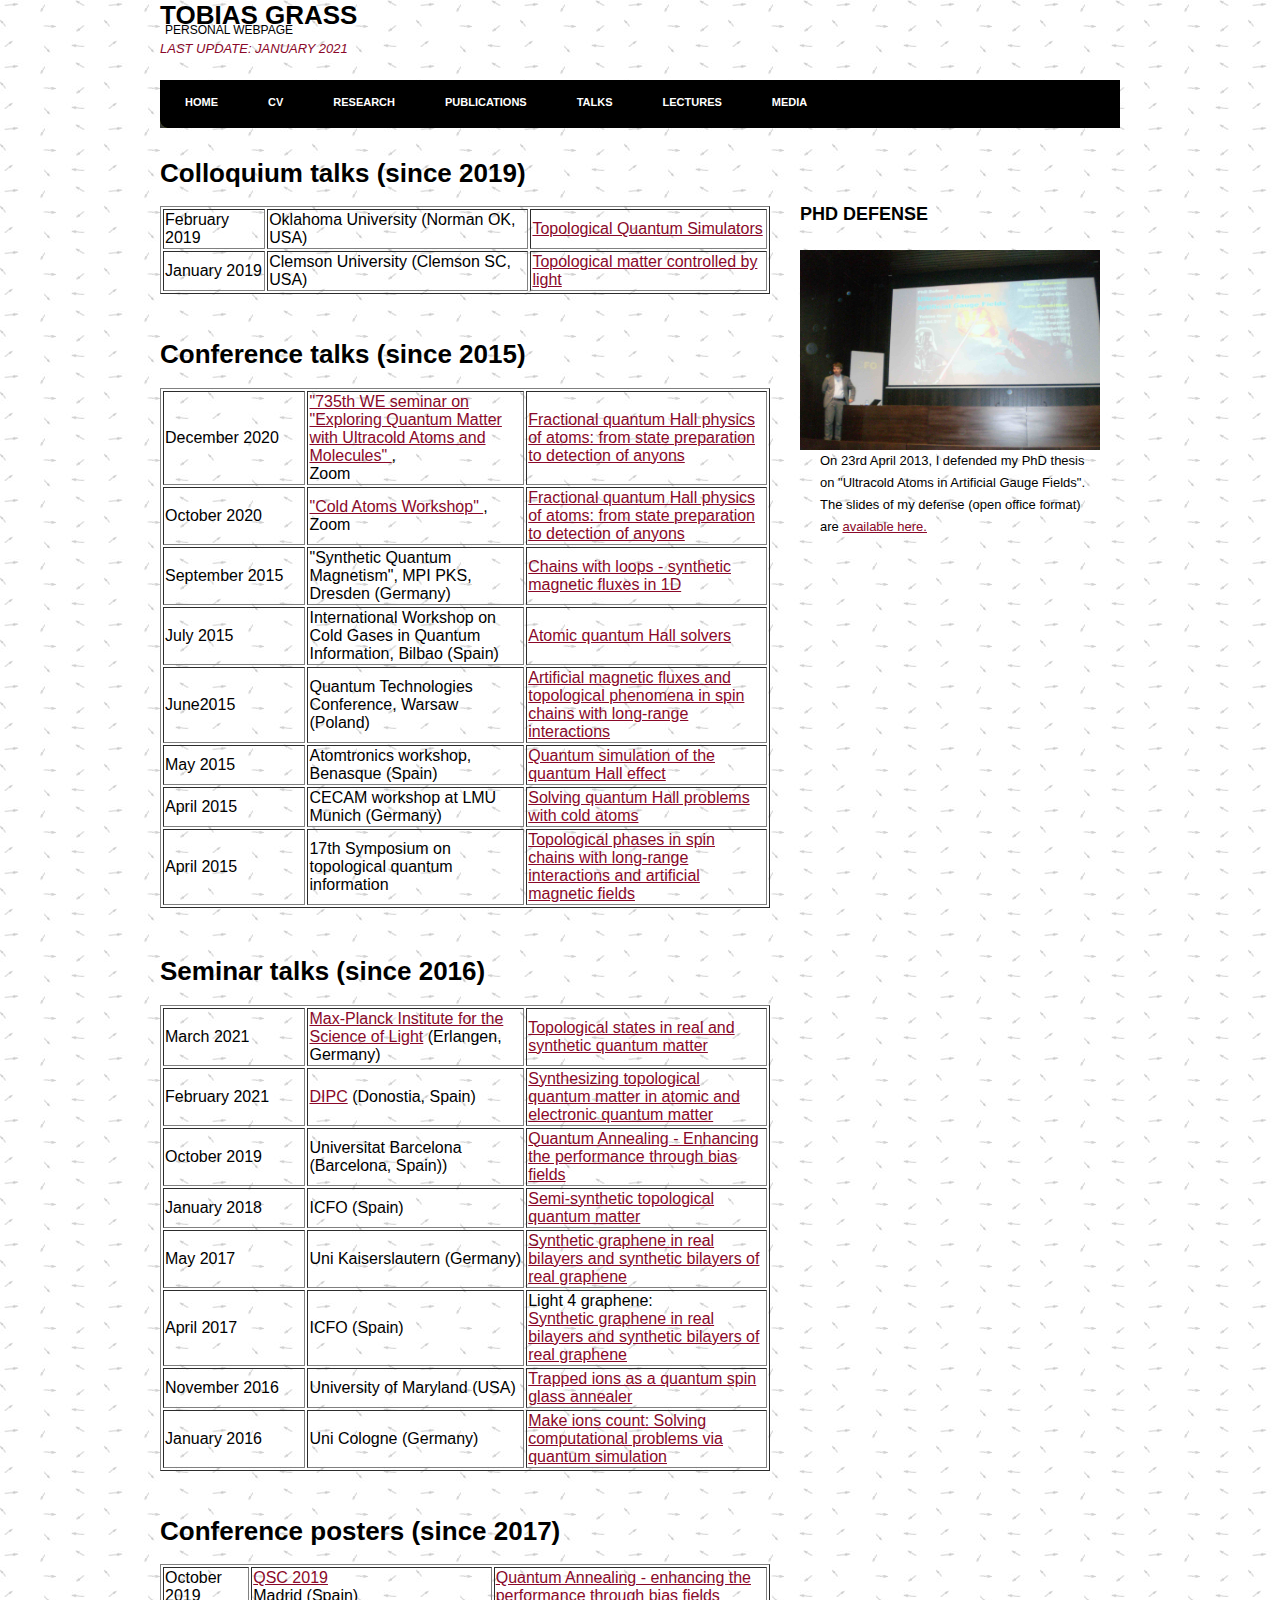
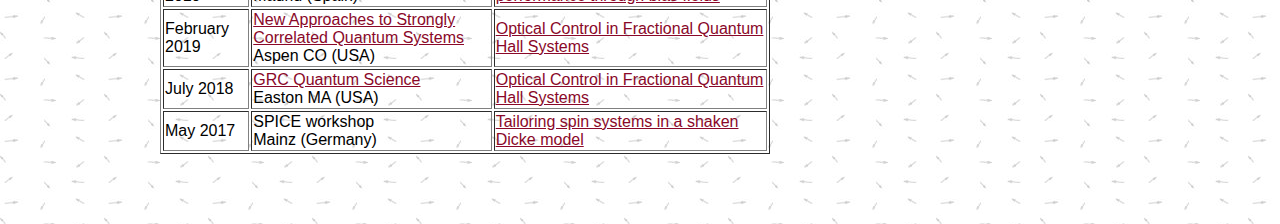
<file: talks.html>
<html>
  <head>
    <meta content="text/html; charset=windows-1252" http-equiv="content-type">
    <title>Tobias Grass</title>
    <link href="style.css" rel="stylesheet" type="text/css" media="all">
  </head>
  <body>
    <div id="logo">
      <h1>Tobias Grass</h1>
      <p>Personal webpage</p>
      <address> <a>last update: January 2021</a> </address>
    </div>
    <div id="menu">
      <ul>
        <li class="first"><a href="index.html" accesskey="1" title="">Home</a></li>
        <li><a href="cv.html" accesskey="2" title="">CV</a></li>
        <li><a href="research.html" accesskey="3" title="">Research</a></li>
        <li><a href="publications.html" accesskey="4" title="">Publications</a></li>
        <li><a href="talks.html" accesskey="5">Talks</a></li>
        <li><a href="lectures.html" accesskey="6">Lectures</a></li>
        <li><a href="media.html" accesskey="7">Media</a></li>
      </ul>
    </div>
    <div id="page">
      <div id="content">
        <h1>Colloquium talks (since 2019)</h1>
        <table border="1" width="100%">
          <tbody>
            <tr>
              <td>February 2019</td>
              <td>Oklahoma University (Norman OK, USA)</td>
              <td><a href="talks/oklahoma_invert.pdf">Topological Quantum Simulators</a></td>
            </tr>
            <tr>
              <td>January 2019</td>
              <td>Clemson University (Clemson SC, USA)</td>
              <td><a href="talks/clemson4.pdf">Topological matter controlled by light</a></td>
            </tr>
        </tbody>
        </table>
        <br>
        <br>
        <br>
        
        <h1> Conference talks (since 2015)</h1>
        <table border="1" width="100%">
          <tbody>
            <tr>
              <td>December 2020</td>
              <td><a href="https://www.we-heraeus-stiftung.de/index.php?id=1484"> "735th WE seminar on "Exploring Quantum Matter with Ultracold Atoms and Molecules" </a>, <br>
                Zoom <br>
              </td>
              <td><a href="talks/cold_atoms_spain_oct2020.pdf">Fractional quantum Hall physics of atoms: from state preparation to detection of anyons</a></td>
            </tr>
            <tr>
              <td>October 2020</td>
              <td><a href="https://sites.google.com/view/coldatoms2020/home"> "Cold Atoms Workshop" </a>, <br>
                Zoom <br>
              </td>
              <td><a href="talks/cold_atoms_heraeus_dec2020.pdf">Fractional quantum Hall physics of atoms: from state preparation to detection of anyons</a></td>
            </tr>
            <tr>
              <td>September 2015</td>
              <td>"Synthetic Quantum Magnetism", MPI PKS, <br>
                Dresden (Germany)<br>
              </td>
              <td><a href="talks/dresden.pdf">Chains with loops - synthetic
                  magnetic fluxes in 1D</a></td>
            </tr>
            <tr>
              <td>July 2015<br>
              </td>
              <td>International Workshop on Cold Gases in Quantum Information,
                Bilbao (Spain)<br>
              </td>
              <td style="height: 51px;"> <a href="talks/bilbao.pdf">Atomic
                  quantum Hall solvers</a><br>
              </td>
            </tr>
            <tr>
              <td>June2015<br>
              </td>
              <td> Quantum Technologies Conference, Warsaw (Poland)<br>
              </td>
              <td style="height: 51px;"> <a href="talks/warsaw15.pdf">Artificial
                  magnetic fluxes and topological phenomena in spin chains with
                  long-range interactions</a><br>
              </td>
            </tr>
            <tr>
              <td style="width: 138.467px;">May 2015<br>
              </td>
              <td style="width: 212.767px;"> Atomtronics workshop, Benasque
                (Spain)<br>
              </td>
              <td> <a href="talks/benasque.pdf">Quantum simulation of the
                  quantum Hall effect</a><br>
              </td>
            </tr>
            <tr>
              <td>April 2015<br>
              </td>
              <td>CECAM workshop at LMU Munich (Germany)<br>
              </td>
              <td><a href="talks/cecam.pdf">Solving quantum Hall problems with
                  cold atoms</a><br>
              </td>
            </tr>
            <tr>
              <td>April 2015<br>
              </td>
              <td>17th Symposium on topological quantum information<br>
              </td>
              <td><a href="talks/garching.pdf">Topological phases in spin chains
                  with long-range interactions and artificial magnetic fields</a><br>
              </td>
            </tr>
          </tbody>
        </table>
        <h1><br>
        </h1>
        <p></p>
        <h1> </h1>
        <h1>Seminar talks (since 2016)</h1>
        <table border="1" width="100%">
          <tbody>
            <tr>
              <td>March 2021</td>
              <td><a href="https://www.mpl.mpg.de/"> Max-Planck Institute for the Science of Light</a> (Erlangen, Germany)</td>
              <td><a href="talks/mpl2.pdf">Topological states in real and synthetic quantum matter </a></td>
            </tr>
            <tr>
              <td>February 2021</td>
              <td><a href="http://dipc.ehu.es/"> DIPC</a> (Donostia, Spain)</td>
              <td><a href="talks/dipc.odp">Synthesizing topological quantum matter in atomic and electronic quantum matter </a></td>
            </tr>
            <tr>
              <td>October 2019</td>
              <td>Universitat Barcelona (Barcelona, Spain))</td>
              <td><a href="talks/ub_2019.pdf">Quantum Annealing - Enhancing the performance through bias fields</a></td>
            </tr>
            <tr>
              <td>January 2018</td>
              <td>ICFO (Spain)</td>
              <td><a href="talks/ICFO_jan18.pdf">Semi-synthetic topological quantum matter</a></td>
            </tr>
            <tr>
              <td>May 2017</td>
              <td>Uni Kaiserslautern (Germany)</td>
              <td><a href="talks/kaiserslautern.pdf">Synthetic graphene in real
                  bilayers and synthetic bilayers of real graphene</a></td>
            </tr>
            <tr>
              <td>April 2017</td>
              <td>ICFO (Spain)</td>
              <td>Light 4 graphene:<br>
                <a href="l4g.pdf">Synthetic graphene in real bilayers and
                  synthetic bilayers of real graphene</a></td>
            </tr>
            <tr>
              <td style="width: 138.467px;">November 2016</td>
              <td style="width: 212.767px;">University of Maryland (USA)</td>
              <td style="width: 236.767px;"><a href="talks/pizza_talk.pdf">Trapped
                  ions as a quantum spin glass annealer</a></td>
            </tr>
            <tr>
              <td>January 2016</td>
              <td>Uni Cologne (Germany)</td>
              <td><a href="talks/cologne.pdf">Make ions count: Solving
                  computational problems via quantum simulation</a></td>
            </tr>
          </tbody>
        </table>
        <br>
        <br>
        <br>
        <h1>Conference posters (since 2017)</h1>
        <table border="1" width="100%">
          <tbody>
            <tr>
              <td>October 2019</td>
              <td><a href="https://qsc2019.hbar.es/QSC 2019"> QSC 2019 </a><br>Madrid (Spain)</td>
              <td><a href="talks/madrid_2019.pdf">Quantum Annealing - enhancing the performance through bias fields</a></td>
            </tr>
            <tr>
              <td>February 2019</td>
              <td><a href="https://www.groups.ph.tum.de/fileadmin/w00bya/cmt/booklet.pdf"> New Approaches to Strongly Correlated Quantum Systems </a> <br>Aspen CO (USA)</td>
              <td><a href="talks/poster2018.pdf">Optical Control in Fractional Quantum Hall Systems</a></td>
            </tr>
            <tr>
              <td>July 2018</td>
              <td><a href="https://www.grc.org/quantum-science-conference/2018/"> 
                GRC Quantum Science </a> <br>Easton MA (USA)</td>
              <td><a href="talks/poster2018.pdf">Optical Control in Fractional Quantum Hall Systems</a></td>
            </tr>
            <tr>
              <td>May 2017</td>
              <td>SPICE workshop<br>
                Mainz (Germany)</td>
              <td><a href="talks/mainz_poster.pdf">Tailoring spin systems in a
                  shaken Dicke model</a></td>
            </tr>
          </tbody>
        </table>
        <p><br>
        </p>
        <p><br>
        </p>
      </div>
      <div id="sidebar">
        <h2 class="title"><br>
        </h2>
        <h2 class="title">PhD Defense</h2>
        <div class="entry"> <img src="images/defense.jpg" alt="" class="alignleft border"
            height="200" width="300">
          <p> On 23rd April 2013, I defended my PhD thesis on "Ultracold Atoms
            in Artificial Gauge Fields". The slides of my defense (open office
            format) are <a href="talks/defense.odp" class="permalink">available
              here.</a></p>
          <p></p>
        </div>
      </div>
    </div>
  </body>
</html>
</file>
<file: style.css>
<html>
  <head>
    <meta content="text/html; charset=windows-1252" http-equiv="content-type">
    <link rel="alternate stylesheet" type="text/css" href="resource://gre-resources/plaintext.css"
      title="Wrap Long Lines">
  </head>
  <body>
    <pre>html, body {
	height: 100%;
}

body {
	margin: 0px;
	padding: 0px;
background-image:url("https://tobiasgrass.github.io/images/unitcell2.jpg");
background-repeat:repeat-xy;
	font-family: Arial, Helvetica, sans-serif;
	font-size: 13px;
	color: #000000;
}

h1, h2, h3 {
	margin-top: 0px;
}

p, ol, ul {
	margin-top: 0px;
}

p {
	line-height: 170%;
}

ul {
	margin: 0px;
	padding: 0px;
	list-style: none;
}

strong {
}

a {
	color: #8A0829;
}

a:hover {
	text-decoration: none;
}

a img {
	border: none;
}

img.border {
}

img.alignleft {
	float: left;
	padding-right: 25px;
}

img.alignright {
	float: right;
}

img.aligncenter {
	margin: 0px auto;
}

hr {
	display: none;
}

/** WRAPPER */

#wrapper {
}

.container {
	width: 980px;
	margin: 0px auto;
}

.clearfix {
	clear: both;
}

/** LOGO */

#logo {
	width: 960px;
	height: 80px;
	margin: 0px auto;
	text-transform: uppercase;
}

#logo h1 a {
	display: block;
	margin: 0px;
	padding: 10px 0px 0px 0px;
	font-size: 45px;
}

#logo p {
	margin: -28px 0px 0px 5px;
	padding: 0px;
	font-size: 12px;
}

#logo a {
	text-decoration: none;
}

/** MENU */

#menu {
	width: 960px;
	height: 48px;
	margin: 0px auto;
	background: url(images/img03.jpg) no-repeat left top;
}

#menu ul {
	margin: 0px;
	padding: 0px;
	list-style: none;
	line-height: normal;
}

#menu li {
	float: left;
}

#menu a {
	display: block;
	height: 32px;
	margin: 0px 0px 0px 0px;
	padding: 16px 25px 0px 25px;
	text-decoration: none;
	text-transform: uppercase;
	font-size: 11px;
	font-weight: bold;
	color: #FFFFFF;
}

#menu a:hover {
	background: #000000;
	text-decoration: none;
	color: #FFFFFF;
}

#menu .first a {
	background: #000000 url(images/img04.jpg) no-repeat left top;
	color: #FFFFFF;
}


/** PAGE */

#page {
	width: 960px;
	margin: 0px auto;
	padding: 30px 0px 10px 0px;
}

/** CONTENT */

#content {
	float: left;
	width: 610px;
	padding-right: 30px;
}

/** SIDEBAR */

#sidebar {
	float: left;
	width: 300px;
}

#sidebar h2 {
	padding: 0px 0px 10px 0px;
	text-transform: uppercase;
	font-size: 18px;
}

#sidebar li ul {
	margin: 0px 0px 0px 20px;
	padding: 0px 0px 20px 0px;
}

#sidebar li li {
	padding: 0px 0px 5px 0px;
}

#sidebar p {
	margin: 0px 0px 20px 20px;
}

/** POST */

.post {
	margin-bottom: 20px;
	background: url(images/img05.jpg) repeat-x left bottom;
}

.post .title {
	margin: 0px;
	padding-bottom: 10px;
	letter-spacing: -1px;
}

.post .title a {
	border: none;
	text-decoration: none;
	text-transform: uppercase;
	font-size: 22px;
	color: #000000;
}

.post .meta {
	display: block;
	margin-top: -15px;
	padding: 5px 0px;
	text-align: left;
	font-family: Arial, Helvetica, sans-serif;
	font-size: 11px;
	font-style: italic;
}

.post .meta a {
}

.post .entry {
	text-align: justify;
	padding: 10px 0px 10px 0px;
}

/** FOOTER */

#footer {
	width: 960px;
	margin: 0px auto;
	background: url(images/img05.jpg) repeat-x left top;
}

#footer p {
	margin: 0px;
	padding: 20px 0px 20px 0px;
	text-align: center;
	font-size: 11px;
}

#footer a {
	color: #000000;
}
</pre>
  </body>
</html>
</file>
